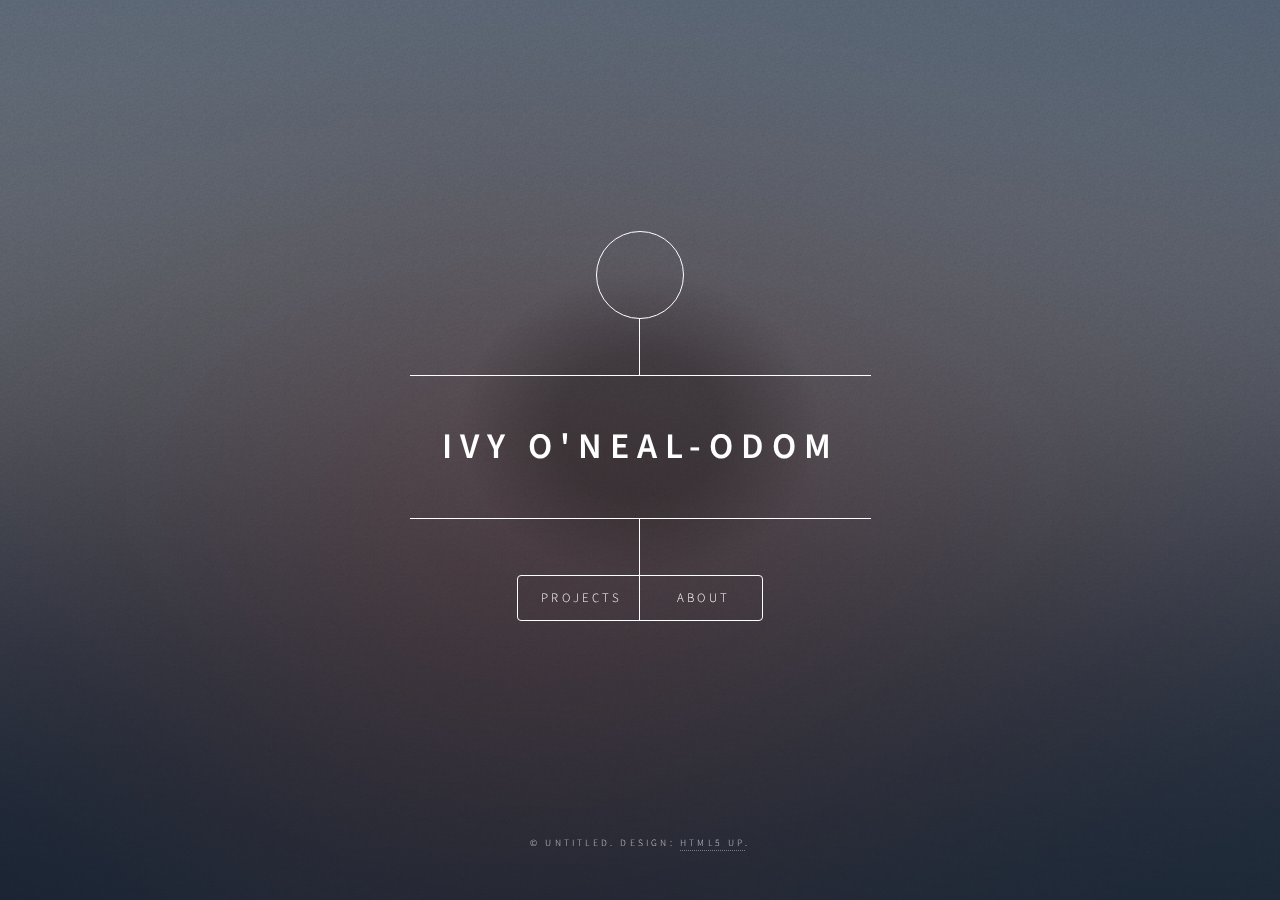
<file: index.html>
<!DOCTYPE HTML>
<!--
	Dimension by HTML5 UP
	html5up.net | @ajlkn
	Free for personal and commercial use under the CCA 3.0 license (html5up.net/license)
-->
<html>
	<head>
		<title>Ivy O'Neal-Odom</title>
		<meta charset="utf-8" />
		<meta name="viewport" content="width=device-width, initial-scale=1, user-scalable=no" />
		<link rel="stylesheet" href="assets/css/main.css" />
		<noscript><link rel="stylesheet" href="assets/css/noscript.css" /></noscript>
	</head>
	<body class="is-preload">
		
		<!-- Wrapper -->
			<div id="wrapper">

				<!-- Header -->
					<header id="header">
						<div class="logo">
							<!--<span class="icon fa-gem"></span>-->
							<span class="icon"></span>
						</div>
						<div class="content">
							<div class="inner">
								<h1>Ivy O'Neal-Odom</h1>
							</div>
						</div>
						<nav>
							<ul>
								<!-- <li><a href="#intro">Intro</a></li> -->
								<li><a href="#projects">Projects</a></li>
								<li><a href="#about">About</a></li>
								<!-- <li><a href="#contact">Contact</a></li> -->
								<!--<li><a href="#elements">Elements</a></li>-->
							</ul>
						</nav>
					</header>

				<!-- Main -->
					<div id="main">

						<!-- Work -->
							<article id="projects">
								<div style="text-align:center;padding:20px;margin-top:10px;margin-bottom:10px;">
									<h1>Professional Projects</h1>
									<p>Finished projects that I'm proud of and which demonstrate my capabilities.</p>
								</div>

								<div style="border: 2px solid white;text-align:center;padding:20px;margin-top:10px;margin-bottom:10px;">
									<h2 class="major">Algorithms Educational Aid</h2>
									<p>An academic independent study made with my classmate Caroline Knote under the supervision of Audrey St. John at Mount Holyoke College for use in the CS-311 Algoritms course.
										<br><br>Best viewed <a href="http://mhc-algorithms.github.io/">here</a></p>
										<br>
										<br>
										<iframe style="width: 100%;height: 500px;" src="http://mhc-algorithms.github.io/" title="Algorithms">The iframe doesn't appear to be working. Please try the link above instead.</iframe>
								</div>

								<div style="border: 2px solid white;text-align:center;padding:20px;margin-top:10px;margin-bottom:10px;">
									<h2 class="major">Compiler Design</h2>
									<p>A fully functioning, self-contained compiler. Takes fictional C-- code and compiles it to MIPS to be interpreted via SPIM. Code generation is unfinished, but ongoing.</p>
										<br>
										<br>
										<a href="./Compiler_IvyOO.zip">Download ZIP</a>
								</div>

								<div style="border: 2px solid white;text-align:center;padding:20px;margin-top:10px;margin-bottom:10px;">
									<h2 class="major">Kardashev Predictions</h2>
									<p>Given an optimistic look at the future of humanity, how long until we fully colonize the Milky Way? This question is explored in this python/jupyter powered simulation.</p>
										<br>
										<br>
										<a href="./final_project_ivy.ipynb">Download File</a>
								</div>


								<div style="border: 2px solid white;text-align:center;padding:20px;margin-top:10px;margin-bottom:10px;">
									<h2 class="major">MHC Shell</h2>
									<p>
										A simple shell with a handful of built in commands, PATH functionality, and basic multithreading.
									</p>
										<br>
										<br>
										<div style="background-color:#444444;padding:5px;border-radius:5px">
										<pre style="text-align:left;overflow:scroll;height:400px;font-size:0.7em;">#include &lt;stdio.h&gt;
#include &lt;string.h&gt;
#include &lt;stdlib.h&gt;
#include &lt;unistd.h&gt;
#include &lt;sys/wait.h&gt;

#define PROMPT_TEXT "mhcsh> "
#define INPUT_LEN 128

char WHITESPACE[4*5] = {" \n \t \r"};
char BUILT_IN_COMMANDS[5][10] = {"exit", "cd", "pwd", "setpath", "printpath"};
int NUM_BUILT_IN_COMMANDS = 5;



char path[INPUT_LEN];			//The string which contains the path variable. I found it easier to store this as a string and tokenize it as needed, rather than store the tokens here
int pathFilled = 0;				//Whether or not the path is set to something

//Exits the shell with an exit code of 0
int my_exit(int argc, char argv[INPUT_LEN][INPUT_LEN]){
	exit(0);
}

//Change Directory to whatever is in argv[1] or getenv("HOME") if argv[1] == NULL
int cd(int argc, char argv[INPUT_LEN][INPUT_LEN]){
	if(argc == 1){
		if(chdir(getenv("HOME")) != 0){
			perror("Error in cd\n");
			return 1;
		}
	}else{
		if(chdir(argv[1]) != 0){
			perror("Error in cd\n");
			return 1;
		}
	}

	return 0;
}

//Prints the working directory
int pwd(int argc, char argv[INPUT_LEN][INPUT_LEN]){
	char wd[512];
	if(getcwd(wd, sizeof(wd)) == NULL){
		perror("Error Getting CWD\n");
		return 1;
	}
	printf("%s\n", wd);

	return 0;
}

//Sets the path variable
int setpath(int argc, char argv[INPUT_LEN][INPUT_LEN]){
	if(argc == 1){
		perror("Please specify a PATH to set\n");
		return 1;
	}

	// if(strcmp(argv[1], "PATH") == 0){		//This just makes our lives easier. If you run "setpath PATH" it will set path to $PATH, which is helpful
	// 	strcpy(path, getenv("PATH"));
	// }else{
	// 	strcpy(path, argv[1]);
	// }

	strcpy(path, argv[1]);

	pathFilled = strlen(path);		//If a non-0 new path was set, make pathFilled true

	return 0;
}

//Prints the path variable
int printpath(int argc, char argv[INPUT_LEN][INPUT_LEN]){
	if(!pathFilled){
		perror("No PATH\n");
		return 1;
	}

	printf("%s\n", path);

	return 0;
}

//Handle non-built-in commands
int nonBuiltIn(int argc, char argv[INPUT_LEN][INPUT_LEN], int foreground){
	if(!pathFilled){
		perror("Please specify a PATH\n");
		return 1;
	}else{
		pid_t pid;

		pid = fork();

		if(pid < 0){	//Error forking
			perror("Cannot Fork\n");
			return 1;
		}else if(pid > 0){			//I am the parent and should wait
			if(foreground){			//I should only wait if we're running in the foreground
				int status;
				waitpid(pid, &status, 0);
			}
		}else{				//I am the child and should execute
			//Get PATH tokens
			char pathTokens[INPUT_LEN][INPUT_LEN];		//The List of Tokens
			int numPathTokens = 0;						//The Number of Tokens

			char *pathToken;
			pathToken = strtok(path, ":");

			int pathTokenIndex = 0;

			while(pathToken != NULL){
				strcpy(pathTokens[pathTokenIndex], pathToken);
				pathTokenIndex++;
				pathToken = strtok(NULL, ":");
			}

			numPathTokens = pathTokenIndex;

			//Check for command in $PATH for the file and fork + exec if it exists
			for(int i = 0; i < numPathTokens; i++){
				char commandPath[INPUT_LEN];
				strcpy(commandPath, pathTokens[i]);
				strcat(commandPath, "/");
				strcat(commandPath, argv[0]);

				if(access(commandPath, X_OK) != -1){
					char *args[argc + 1];
					for(int j = 0; j < argc; j++){
						args[j] = argv[j];
					}

					args[argc - 1 + foreground] = '\0';		//We want to overwrite the '&' if it exists, and we want to terminate the args array with NULL

					execve(commandPath, args, 0);
				}
			}

			//If it doesn't exist in $PATH, cannot be executed, report an error but keep the shell running
			perror("Error Executing\n");
			return 1;
		}
	}

	return 0;
}

int main(int argc, char *argv[]){

	//Exit Gracefully if there are any arguments
	if(argc != 1){
		printf("Please do not specify any arguments.\n");
		return 1;
	}


	//The core loop of the shell
	while(1){
		//Print Prompt
		printf("%s", PROMPT_TEXT);

		//Get Input (max len 128 bytes)
		char input_string[INPUT_LEN];
		fgets(input_string, INPUT_LEN, stdin);

		if(strlen(input_string) != 0){		//Handle blank lines
			//Parse Input into Tokens (handling blank lines and consecutive whitespace without breaking)
			char tokens[INPUT_LEN][INPUT_LEN];		//The List of Tokens
			int numTokens = 0;						//The Number of Tokens

			char *token;
			token = strtok(input_string, WHITESPACE);

			int tokenIndex = 0;

			while(token != NULL){
				strcpy(tokens[tokenIndex], token);
				tokenIndex++;
				token = strtok(NULL, WHITESPACE);
			}

			numTokens = tokenIndex;

			//Flag Foreground/Background with a terminating '&' (foreground is true if it should be run in foreground, false otherwise)
			int foreground = 1;
			if(strcmp(tokens[numTokens - 1], "&") == 0){
				foreground = 0;
			}

			//Check if Input is Built-In Command and Execute it if it is a valid command (if it returns with an error, keep running the shell)
			int commandIndex = -1;			//Initialized to -1. If it's a built in command, it will be changed to the index of that command
			for(int i = 0; i < NUM_BUILT_IN_COMMANDS; i++){
				if(strcmp(BUILT_IN_COMMANDS[i], tokens[0]) == 0){
					commandIndex = i;
				}
			}

			if(commandIndex != -1){
				switch(commandIndex){
					case 0:
						my_exit(numTokens, tokens);
						break;
					case 1:
						cd(numTokens, tokens);
						break;
					case 2:
						pwd(numTokens, tokens);
						break;
					case 3:
						setpath(numTokens, tokens);
						break;
					case 4:
						printpath(numTokens, tokens);
						break;
				}
			}else{
				nonBuiltIn(numTokens, tokens, foreground);
			}

		}
	}

	return 0;
}</pre>
									</div>
									<br>
									<br>
										<a href="./mhcsh.c">Download File</a>
								</div>


								<div style="border: 2px solid white;text-align:center;padding:20px;margin-top:10px;margin-bottom:10px;">
									<h2 class="major">Organization Sorting</h2>
									<p>A script designed to sort people into groups. This is used biannually by the student organization Renegades to sort players into games.
									<div style="background-color:#444444;padding:5px;border-radius:5px">
										<pre style="text-align:left;overflow:scroll;height:400px;font-size:0.7em;">'''
Written by Ivy O'Neal-Odom (Class of or 2020) during Fall 2019

This program sorts Renegades players into their games.


It prioritizes seniority first, then speediness of the responses among classmates


Player responses are stored in a downloaded .csv file (reading the .csv file may need to be changed based on the OS of the user)

	Each row of the csv is 1 player response per row

		Column F (index 5, since arrays start at 0) is the Class Year (2020, 2021, etc.)
		Column C (index 2, since arrays start at 0) is the First Name of the player
		In getMaxAndMinPlayers() the user is asked for the index of the first and last column of games
		The columns between these values (inclusive, counting up from 0), are preferences.
			The preference options are enumerated in POSSIBLE_PREFERENCES (they must be 1 character long and integers)
			Any responses in these cells besides a POSSIBLE_PREFERENCES value will be ignored
			If the player inputs multiple preferences of the same value (ie. 1 '1' and the rest are '5's),
				Then the leftmost one is encountered first and given preference
'''

import pandas as pd
import math

#Debugging Values
SENIOR_YEAR = 2020
JUNIOR_YEAR = 2021
SOPHMORE_YEAR = 2022
FRESHMAN_YEAR = 2023

POSSIBLE_PREFERENCES = [1, 2, 3, 4, 5] #Be sure to order these in decreasing order of desireability from left to right

file_location = "Spring 2020 Game Distribution.csv"	#Be sure to change this as appropriate
csv = pd.read_csv(file_location)
csv = pd.DataFrame(csv)

FIRST_COL = 6
LAST_COL = 13

#Each class will contain the players from those classes
#We will iterate over the classes in this order, so seniority preference is given
seniors = []
juniors = []
sophmores = []
freshmen = []
other_year_students = []

classes = [seniors, juniors, other_year_students, sophmores, freshmen]
student_preference_lists = []

game_names = []
max_players = []
min_players = []
game_player_lists = []
game_player_name_lists = []

#Initialize the class arrays
def setupClasses():
	for year_index in range(len(csv.index)):
		class_year = csv.iloc[year_index, 5]
		if (str(class_year) == str(SENIOR_YEAR)):
			seniors.append(year_index)
		elif(str(class_year) == str(JUNIOR_YEAR)):
			juniors.append(year_index)
		elif(str(class_year) == str(SOPHMORE_YEAR)):
			sophmores.append(year_index)
		elif(str(class_year) == str(FRESHMAN_YEAR)):
			freshmen.append(year_index)
		else:
			other_year_students.append(year_index)

#Get the acceptable range of player numbers for each game
def getMaxAndMinPlayers():
	games_len = LAST_COL - FIRST_COL

	#For each game, construct the mins and maxes
	for game_index in range(FIRST_COL, LAST_COL):
		game_name = csv.columns.values[game_index]
		game_names.append(game_name)

		#Actual Use Values
		temp_max_players = input("What is the maximum player count for " + str(game_name))
		temp_min_players = input("What is the minimum player count for " + str(game_name))

		#Debugging
		#temp_max_players = 5
		#temp_min_players = 3

		game_player_lists.append([])
		game_player_name_lists.append([])

		max_players.append(int(temp_max_players))
		min_players.append(int(temp_min_players))


#Given a class year (and index of the student in that year), return a list of their preferences in descending order of preferability
def getChoices(class_year, student_index):
	preference_list = []
	for preference in POSSIBLE_PREFERENCES:
		for game_index in range(FIRST_COL, LAST_COL):
			if (len(str(csv.iloc[student_index, game_index])) == 1):
				if(int(csv.iloc[student_index, game_index]) == preference):
					preference_list.append(game_index)

	student_preference_lists.append([student_index, preference_list])

	return preference_list


#Print a given class year's students
def printClass(classArray):
	classPeople = ""

	for student_index in classArray:
		classPeople += str(csv.iloc[student_index, 2])
		classPeople += " "
		classPeople += str(csv.iloc[student_index, 3])
		classPeople += ", "

	classPeople = classPeople[:-2]

	print (classPeople)


#Iterate over each student, printing their preferences
def printPreferences():
	for preference in student_preference_lists:
		print (csv.iloc[preference[0], 2] + " has the following preference list: ")
		for game in range(len(preference[1])):
			print (csv.columns.values[preference[1][game]] + " -> ")
		print("")
		print("")
		print("")


#Setup the classes so we can iterate by seniority
setupClasses()

#Get max and min players for each game
getMaxAndMinPlayers()

#Iterate over seniors, then juniors, etc.
for class_year in classes:

	#Iterate over each student in this class, in order of who responded first
	for student_index in class_year:
		
		#For each student in a class, give them their highest rated class if it isn't full
		choices = getChoices(class_year, student_index)
		not_in_game = True
		for game_index in choices:
			if(not_in_game):
				name_of_game = csv.columns.values[game_index]
				index_of_game_in_array = game_names.index(name_of_game)
				if(len(game_player_lists[index_of_game_in_array]) < max_players[index_of_game_in_array]):	#There's still room in the game
					not_in_game = False
					game_player_lists[index_of_game_in_array].append(student_index)
					game_player_name_lists[index_of_game_in_array].append(str(csv.iloc[student_index, 2]) + " " + str(csv.iloc[student_index, 3]))

#Print out the members of each game
for index_of_game_in_array in range(len(game_player_lists)):
	print (game_names[index_of_game_in_array] + ": ")
	for player in game_player_name_lists[index_of_game_in_array]:
		print ("	" + player)
	print("")
	print("")
	print("")

#Print out any lonely players, underfilled games, and unfilled games
underfilled_games = []
for index_of_game_in_array in range(len(game_player_lists)):
	if len(game_player_lists[index_of_game_in_array]) < min_players[index_of_game_in_array]:
		underfilled_games.append(game_names[index_of_game_in_array])

unfilled_games = []
for index_of_game_in_array in range(len(game_player_lists)):
	if len(game_player_lists[index_of_game_in_array]) < max_players[index_of_game_in_array]:
		unfilled_games.append(game_names[index_of_game_in_array])

lonely_players = []
for class_year in classes:
	for student_index in class_year:	#For every student
		lonely = True		#Assume loneliness
		for game in game_player_lists:
			for player_index in game:	#For every player in every game
				if player_index == student_index:
					lonely = False
		if lonely:
			lonely_players.append(str(csv.iloc[student_index, 2]) + " " + str(csv.iloc[student_index,3]))

print ("Underfilled Games (don't meet their minimum requirement): " + str(underfilled_games))
print ("Unfilled Games (aren't completely full, and can easily take any lonely players): " + str(unfilled_games))
print ("Lonely Players (players who aren't in a game): " + str(lonely_players))</pre>
									</div>
								</div>

								<div style="border: 2px solid white;text-align:center;padding:20px;margin-top:10px;margin-bottom:10px;">
									<h2 class="major">Fourier Transforms</h2>
									<p>Some experimentation with Fourier transforms. Generates a waveform from pure tones and breaks it back down into its tones via a Fourier transform.
									<div style="background-color:#444444;padding:5px;border-radius:5px">
										<pre style="text-align:left;overflow:scroll;height:400px;font-size:0.7em;">
											'''
Written by Ivy O'Neal-Odom in November 2019 with help from Pythonic for the Fourier transform

This is a personal project experimenting with Fourier transforms. This program does two things:
	1) Given two pure tones, generate a resonant overtone, and then break it down again into pure tones via a Fourier transform
	2) Given an audio file, read in the waveform, and then break it down into pure tones via a Fourier transform (WIP)

Currently (as of November 14, 2019), the first goal has been achieved, but the second one is still a challenge.
Part of the issue is that the Fourier transform function requires the data to be stored in a very specfic manner, and 
python's various proprietary data structures are not playing nice with each other. 
'''
import numpy as np
import matplotlib.pyplot as plotter
import pprint
from scipy.io import wavfile as wav

pp = pprint.PrettyPrinter()		#Used to print arrays in a cleaner format

audioFile = ""		#Set to empty if you want to construct the soundwave, set to a file url if you want to read the .wav file.

#---------------------------------------------------Get soundwave from .wav file--------------------------------------------------------------
if len(audioFile) > 0:
	print("Generating Soundwave from File")
	samplingFrequency, sineSum_ = wav.read(audioFile)
	beginTime = 0
	samplingInterval = 1/samplingFrequency
	endTime = 100

	sineSum = []
	for i in range(0, len(sineSum_)):
		sineSum.append(int(str(sineSum_[i])[1:-1].split()[0]))		#This complicated array manipulation is to isolate a single audio channel. If the file has mono audio instead of stereo, you don't need most of this line

	timePoints = np.arange(beginTime, endTime, samplingInterval)
#---------------------------------------------------Generate a complex soundwave (eventually will be read from microphone)--------------------
else:
	print("Generating Soundwave from Tones")
	#Generate the pure sine waves
	samplingFrequency = 100.0
	samplingInterval = 1.0/samplingFrequency

	beginTime = 0
	endTime = 10

	frequency_1 = 4
	frequency_2 = 7

	timePoints = np.arange(beginTime, endTime, samplingInterval)

	sine1 = np.sin(2*np.pi*frequency_1*timePoints)
	sine2 = np.sin(2*np.pi*frequency_2*timePoints)

	#Make a complex soundwave out of the above pure tones
	sineSum = sine1 + sine2
#----------------------------------------------------Given an array of points representing a complex soundwave, separate out the pure tones
def graphPureTone(axisIndex, times, sine, frequency):
	axis[axisIndex].set_title("Pure Tone at " + str(frequency) + " Hz")
	axis[axisIndex].plot(times, sine)
	axis[axisIndex].set_xlabel("Time")
	axis[axisIndex].set_ylabel("Amplitude")
	axis[axisIndex].set_xlim([0, 1])

def graphComplex(axisIndex, times, sine):
	axis[axisIndex].set_title("Complex Soundwave")
	axis[axisIndex].plot(times, sine)
	axis[axisIndex].set_xlabel("Time")
	axis[axisIndex].set_ylabel("Amplitude")

def graphFourier(axisIndex, frequencyList, fourier):
	axis[axisIndex].set_title("Fourier Transform")
	axis[axisIndex].plot(frequencyList, fourier)
	axis[axisIndex].set_xlabel("Frequency")
	axis[axisIndex].set_ylabel("Amplitude")

print("Performing Fourier Transform")
#Perform the Fourier Transform
fourierTransform = np.fft.fft(sineSum)/len(sineSum)		#Perform the Fourier Transform
fourierTransform = fourierTransform[range(int(len(sineSum)/2))] # Exclude sampling frequency

#We need to know all the frequencies to have an x axis
timePointCount = len(sineSum)
fourierTimePoints = np.arange(int(timePointCount/2))
timePeriod = timePointCount/samplingFrequency
frequencies = fourierTimePoints/timePeriod


#------------------------------------------Given the Fourier Transform, identify the pure tones--------------------------------------------------
pureFrequencies = []

for strength in fourierTransform:
	if abs(np.imag(strength)) > 0.1:
		pureFrequencies.append(np.where(fourierTransform == strength)[0][0]/10)

pp.pprint(pureFrequencies)	#For testing purposes only
#------------------------------------------Given an array of frequencies of the pure tones, construct arrays for each tone-----------------------
pureTones = []

for frequency in pureFrequencies:
	pureTones.append(np.sin(2*np.pi*frequency*timePoints))
#-----------------------------------------------------Done with all math, display the graphs-----------------------------------------------------

#Plotting Housekeeping
numGraphs = 1 + 1 + len(pureTones)	#Complex Soundwave + Fourier Transform + Pure Tones

plot_x = 15
plot_y = 15
figure, axis = plotter.subplots(numGraphs, 1, figsize=(plot_x, plot_y))
plotter.subplots_adjust(hspace=2)

#Graph the complex soundwave that we are starting with, either the one read from the file or the one created from tones
if len(audioFile) > 0:
	graphComplex(0, timePoints[beginTime:lengthGathered], sineSum[beginTime:lengthGathered])
else:
	graphComplex(0, timePoints, sineSum)

#Graph the Fourier Transform of the complex soundwave
graphFourier(1, frequencies, abs(fourierTransform))

#Graph the Pure Tones
for toneIndex in range(len(pureTones)):
	graphPureTone(1 + 1 + toneIndex, timePoints, pureTones[toneIndex], pureFrequencies[toneIndex])

#Actually plot the graphs
plotter.show()
										</pre>
									</div>
								</div>




								<div style="text-align:center;padding:20px;margin-top:10px;margin-bottom:10px;">
									<h1>Personal Projects</h1>
									<p>Fun personal work I've done in my free time. For more professional work, see above.</p>
								</div>
								<div style="border: 2px solid white;text-align:center;padding:20px;margin-top:10px;margin-bottom:10px;">
									<h2 class="major">Halloween Countdown Timer</h2>
									<p>Just a simple countdown timer until next Halloween. Accuracy not guaranteed.</p>
									<div id="halloweenWrapper" style="font-size:90%;text-align:center">
										<p id="halloweenCountdown"></p>
									</div>
								</div>

								<div style="border: 2px solid white;text-align:center;padding:20px;margin-top:10px;margin-bottom:10px;">
									<h2 class="major" style="word-wrap: break-word;">Burning Wheel Probability</h2>
									<p>Probability Calculator for a d6 Dice Pool</p>
									<div id="burningWheelWrapper" style="font-size:90%;text-align:center;">
										Number of Dice to Roll: <input type="text" id="diceNum" value="2"><br>
										Dice Succeed on 6 Through: <input type="text" id="minSucceed" value="4"><br>
										Number of Successes<input type="text" id="ob" value="1"><br>
										Likelihood of That Many Successes Given Those Dice: <p id="probability"></p>
									</div>
								</div>
							</article>

						<!-- About -->
							<article id="about">
								<h2 class="major">About</h2>
								<!-- <span class="image main"><img src="images/pic03.jpg" alt="" /></span> -->
								<h3><a href="./IvyONeal-OdomResume.pdf">Resume</a></h3>
								<p style="margin-left:20px">
<b>Ivy O’Neal-Odom</b><br>
South Hadley, Massachusetts 01075<br>
ivyoo@protonmail.com<br>
<a href="https://www.linkedin.com/in/ivy-oneal-odom">LinkedIn</a><br>
<br>
<b>EDUCATION</b><br>
    <b>Mount Holyoke College</b>, South Hadley, MA<br>
Bachelors in Computer Science, May 2020&emsp;&emsp;GPA: 3.58<br>
    Courses Include: &ensp;Data Structures&emsp;&emsp;&emsp;&emsp;&emsp;&emsp;&ensp;Algorithms<br>
                &ensp;&emsp;&emsp;&emsp;&emsp;&emsp;&emsp;&emsp;Theory of Computation&emsp;&emsp;&emsp; Modeling and Simulation<br>
                &ensp;&emsp;&emsp;&emsp;&emsp;&emsp;&emsp;&emsp;Discrete Mathematics&emsp;&emsp;&emsp;&emsp;Physical Computing and Robotics<br>
<br>
<b>RELEVANT EXPERIENCE</b><br>
<b>Research Assistant</b><br>
&emsp;&emsp;&emsp;&emsp;December 2019 - Present<br><br>
<b>Website Manager</b><br>
&emsp;&emsp;&emsp;&emsp;2018 - May 2020<br><br>
<b>Compassionate Young Leaders Certificate from the Dalai Lama Center for Ethics and Transformative Values at MIT</b><br>
&emsp;&emsp;&emsp;&emsp;2016-2017<br>
<br>
<b>Paid Intern</b>, Enterra Solutions PA<br>
&emsp;&emsp;&emsp;&emsp;Summer of 2016<br>
<br>
<b>Paid Intern</b>, Enterra Solutions PA<br>
&emsp;&emsp;&emsp;&emsp;Summer of 2015<br>
<br>
<b>Website Manager</b>, Renegades (Student Organization at Mount Holyoke College)<br>
&emsp;&emsp;&emsp;&emsp;Spring 2019-present<br>
<br>
<b>Sustainable Architecture and Ecology Intern</b>, Sirius Community MA<br>
&emsp;&emsp;&emsp;&emsp;Summer of 2019<br>
<br>
<b>AV Tech for TEDx George School Conference</b>, George School PA<br>
&emsp;&emsp;&emsp;&emsp;December 3, 2016<br>
<br>
<b>ADDITIONAL EXPERIENCE</b><br>
<b>Member of the Children’s Hospital of Philadelphia Gender Clinic Advisory Board</b><br>
&emsp;&emsp;&emsp;&emsp;2016 - 2017<br>
<b>SKILLS</b><br>
<b>Languages:</b> Latin - Intermediate, ASL (American Sign Language) - Beginner, French - Beginner, Russian - Beginner<br>
<br>
<b>Programming Languages:</b> Java/C#, HTML/CSS and JavaScript/JQuery, Python, MySQL, Arduino C, Shell Scripting, C++<br>
<br>
<b>Computer Skills:</b>	Ubuntu Linux, Physical Computing, Unity, Amazon Web Service, NGINX, LibreOffice, Microsoft Office, Google Docs/Sheets/Slides,<br>
<br>
<b>CERTIFICATIONS</b><br>
SCUBA Diving: PADI Advanced Open Water<br>
Emergency First Responder and First Aid (via PADI)<br>
								</p>
							</article>

						<!-- Contact -->
							<article id="contact">
								<h2 class="major">Contact</h2>
								<form method="post" action="#">
									<div class="fields">
										<div class="field half">
											<label for="name">Name</label>
											<input type="text" name="name" id="name" />
										</div>
										<div class="field half">
											<label for="email">Email</label>
											<input type="text" name="email" id="email" />
										</div>
										<div class="field">
											<label for="message">Message</label>
											<textarea name="message" id="message" rows="4"></textarea>
										</div>
									</div>
									<ul class="actions">
										<li><input type="submit" value="Send Message" class="primary" /></li>
										<li><input type="reset" value="Reset" /></li>
									</ul>
								</form>
								<ul class="icons">
									<li><a href="#" class="icon brands fa-github"><span class="label">GitHub</span></a></li>
								</ul>
							</article>

						<!-- Elements -->
							<article id="elements">
								<h2 class="major">Elements</h2>

								<section>
									<h3 class="major">Text</h3>
									<p>This is <b>bold</b> and this is <strong>strong</strong>. This is <i>italic</i> and this is <em>emphasized</em>.
									This is <sup>superscript</sup> text and this is <sub>subscript</sub> text.
									This is <u>underlined</u> and this is code: <code>for (;;) { ... }</code>. Finally, <a href="#">this is a link</a>.</p>
									<hr />
									<h2>Heading Level 2</h2>
									<h3>Heading Level 3</h3>
									<h4>Heading Level 4</h4>
									<h5>Heading Level 5</h5>
									<h6>Heading Level 6</h6>
									<hr />
									<h4>Blockquote</h4>
									<blockquote>Fringilla nisl. Donec accumsan interdum nisi, quis tincidunt felis sagittis eget tempus euismod. Vestibulum ante ipsum primis in faucibus vestibulum. Blandit adipiscing eu felis iaculis volutpat ac adipiscing accumsan faucibus. Vestibulum ante ipsum primis in faucibus lorem ipsum dolor sit amet nullam adipiscing eu felis.</blockquote>
									<h4>Preformatted</h4>
									<pre><code>i = 0;

while (!deck.isInOrder()) {
    print 'Iteration ' + i;
    deck.shuffle();
    i++;
}

print 'It took ' + i + ' iterations to sort the deck.';</code></pre>
								</section>

								<section>
									<h3 class="major">Lists</h3>

									<h4>Unordered</h4>
									<ul>
										<li>Dolor pulvinar etiam.</li>
										<li>Sagittis adipiscing.</li>
										<li>Felis enim feugiat.</li>
									</ul>

									<h4>Alternate</h4>
									<ul class="alt">
										<li>Dolor pulvinar etiam.</li>
										<li>Sagittis adipiscing.</li>
										<li>Felis enim feugiat.</li>
									</ul>

									<h4>Ordered</h4>
									<ol>
										<li>Dolor pulvinar etiam.</li>
										<li>Etiam vel felis viverra.</li>
										<li>Felis enim feugiat.</li>
										<li>Dolor pulvinar etiam.</li>
										<li>Etiam vel felis lorem.</li>
										<li>Felis enim et feugiat.</li>
									</ol>
									<h4>Icons</h4>
									<ul class="icons">
										<li><a href="#" class="icon brands fa-github"><span class="label">Github</span></a></li>
									</ul>

									<h4>Actions</h4>
									<ul class="actions">
										<li><a href="#" class="button primary">Default</a></li>
										<li><a href="#" class="button">Default</a></li>
									</ul>
									<ul class="actions stacked">
										<li><a href="#" class="button primary">Default</a></li>
										<li><a href="#" class="button">Default</a></li>
									</ul>
								</section>

								<section>
									<h3 class="major">Table</h3>
									<h4>Default</h4>
									<div class="table-wrapper">
										<table>
											<thead>
												<tr>
													<th>Name</th>
													<th>Description</th>
													<th>Price</th>
												</tr>
											</thead>
											<tbody>
												<tr>
													<td>Item One</td>
													<td>Ante turpis integer aliquet porttitor.</td>
													<td>29.99</td>
												</tr>
												<tr>
													<td>Item Two</td>
													<td>Vis ac commodo adipiscing arcu aliquet.</td>
													<td>19.99</td>
												</tr>
												<tr>
													<td>Item Three</td>
													<td> Morbi faucibus arcu accumsan lorem.</td>
													<td>29.99</td>
												</tr>
												<tr>
													<td>Item Four</td>
													<td>Vitae integer tempus condimentum.</td>
													<td>19.99</td>
												</tr>
												<tr>
													<td>Item Five</td>
													<td>Ante turpis integer aliquet porttitor.</td>
													<td>29.99</td>
												</tr>
											</tbody>
											<tfoot>
												<tr>
													<td colspan="2"></td>
													<td>100.00</td>
												</tr>
											</tfoot>
										</table>
									</div>

									<h4>Alternate</h4>
									<div class="table-wrapper">
										<table class="alt">
											<thead>
												<tr>
													<th>Name</th>
													<th>Description</th>
													<th>Price</th>
												</tr>
											</thead>
											<tbody>
												<tr>
													<td>Item One</td>
													<td>Ante turpis integer aliquet porttitor.</td>
													<td>29.99</td>
												</tr>
												<tr>
													<td>Item Two</td>
													<td>Vis ac commodo adipiscing arcu aliquet.</td>
													<td>19.99</td>
												</tr>
												<tr>
													<td>Item Three</td>
													<td> Morbi faucibus arcu accumsan lorem.</td>
													<td>29.99</td>
												</tr>
												<tr>
													<td>Item Four</td>
													<td>Vitae integer tempus condimentum.</td>
													<td>19.99</td>
												</tr>
												<tr>
													<td>Item Five</td>
													<td>Ante turpis integer aliquet porttitor.</td>
													<td>29.99</td>
												</tr>
											</tbody>
											<tfoot>
												<tr>
													<td colspan="2"></td>
													<td>100.00</td>
												</tr>
											</tfoot>
										</table>
									</div>
								</section>

								<section>
									<h3 class="major">Buttons</h3>
									<ul class="actions">
										<li><a href="#" class="button primary">Primary</a></li>
										<li><a href="#" class="button">Default</a></li>
									</ul>
									<ul class="actions">
										<li><a href="#" class="button">Default</a></li>
										<li><a href="#" class="button small">Small</a></li>
									</ul>
									<ul class="actions">
										<li><a href="#" class="button primary icon solid fa-download">Icon</a></li>
										<li><a href="#" class="button icon solid fa-download">Icon</a></li>
									</ul>
									<ul class="actions">
										<li><span class="button primary disabled">Disabled</span></li>
										<li><span class="button disabled">Disabled</span></li>
									</ul>
								</section>

								<section>
									<h3 class="major">Form</h3>
									<form method="post" action="#">
										<div class="fields">
											<div class="field half">
												<label for="demo-name">Name</label>
												<input type="text" name="demo-name" id="demo-name" value="" placeholder="Jane Doe" />
											</div>
											<div class="field half">
												<label for="demo-email">Email</label>
												<input type="email" name="demo-email" id="demo-email" value="" placeholder="jane@untitled.tld" />
											</div>
											<div class="field">
												<label for="demo-category">Category</label>
												<select name="demo-category" id="demo-category">
													<option value="">-</option>
													<option value="1">Manufacturing</option>
													<option value="1">Shipping</option>
													<option value="1">Administration</option>
													<option value="1">Human Resources</option>
												</select>
											</div>
											<div class="field half">
												<input type="radio" id="demo-priority-low" name="demo-priority" checked>
												<label for="demo-priority-low">Low</label>
											</div>
											<div class="field half">
												<input type="radio" id="demo-priority-high" name="demo-priority">
												<label for="demo-priority-high">High</label>
											</div>
											<div class="field half">
												<input type="checkbox" id="demo-copy" name="demo-copy">
												<label for="demo-copy">Email me a copy</label>
											</div>
											<div class="field half">
												<input type="checkbox" id="demo-human" name="demo-human" checked>
												<label for="demo-human">Not a robot</label>
											</div>
											<div class="field">
												<label for="demo-message">Message</label>
												<textarea name="demo-message" id="demo-message" placeholder="Enter your message" rows="6"></textarea>
											</div>
										</div>
										<ul class="actions">
											<li><input type="submit" value="Send Message" class="primary" /></li>
											<li><input type="reset" value="Reset" /></li>
										</ul>
									</form>
								</section>

							</article>

					</div>

				<!-- Footer -->
					<footer id="footer">
						<p class="copyright">&copy; Untitled. Design: <a href="https://html5up.net">HTML5 UP</a>.</p>
					</footer>

			</div>

		<!-- BG -->
			<div id="bg"></div>

		<!-- Scripts -->
			<script src="assets/js/jquery.min.js"></script>
			<script src="assets/js/browser.min.js"></script>
			<script src="assets/js/breakpoints.min.js"></script>
			<script src="assets/js/util.js"></script>
			<script src="assets/js/main.js"></script>
	</div>

	</body>
</html>
</file>
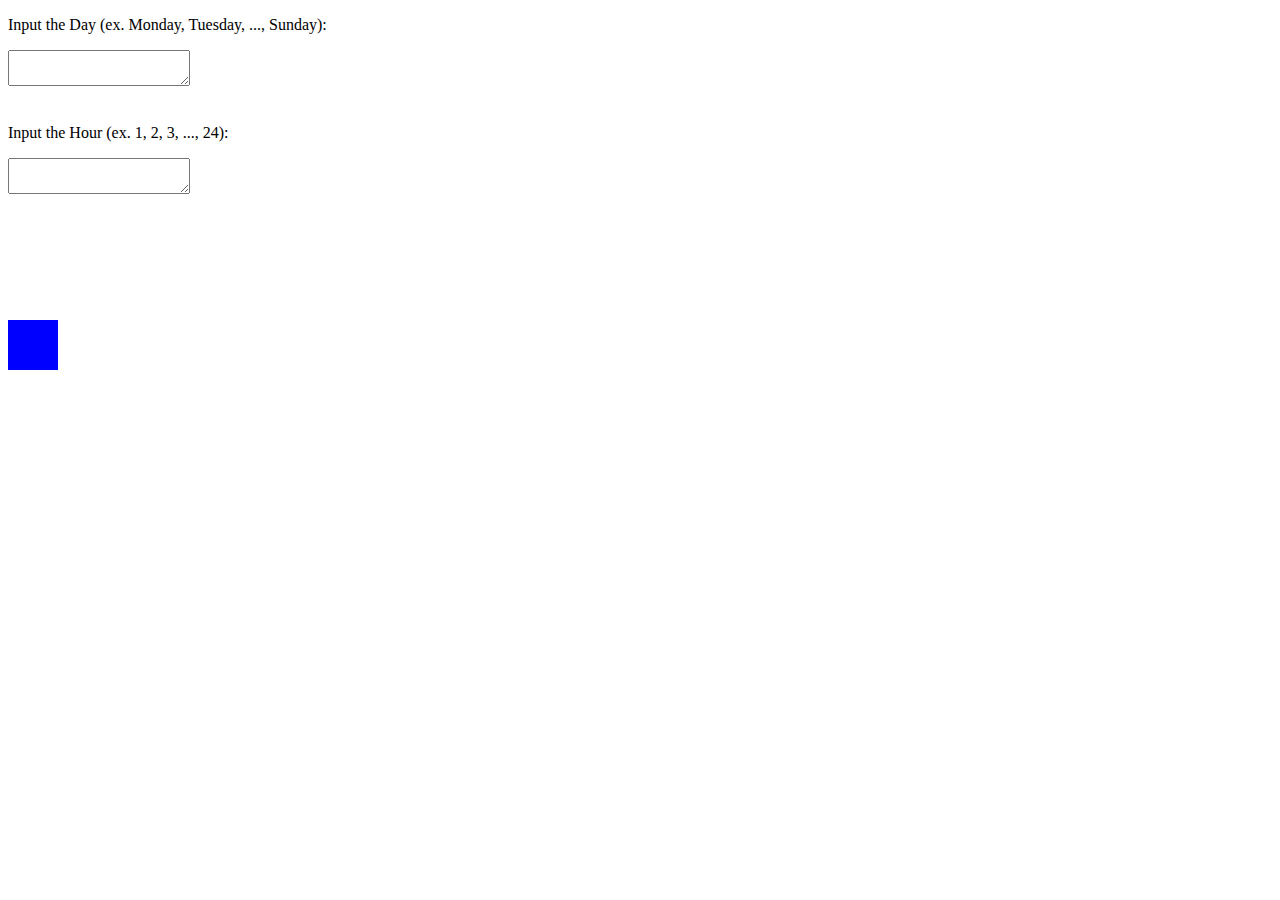
<file: lab experiment scheduler/index.html>
<!DOCTYPE html>
<html>
	<head>
		<script type="text/javascript" src="https://ajax.googleapis.com/ajax/libs/jquery/3.3.1/jquery.min.js"></script>
		<script type="text/javascript" src="script.js"></script>
	</head>
	<body>
		<p>Input the Day (ex. Monday, Tuesday, ..., Sunday):</p>
		<textarea id="dayInput"></textarea>
		<br>
		<br>

		<p>Input the Hour (ex. 1, 2, 3, ..., 24):</p>
		<textarea id="hourInput"></textarea>
		<br>
		<br>
		
		<p id="firstResult"></p>
		<br>
		<br>
		<p id="second result"></p>

		<br>
		<br>
		<div id="calculateButton" style="height:50px;width:50px;background-color:blue"></div>
	</body>
</html>
</file>
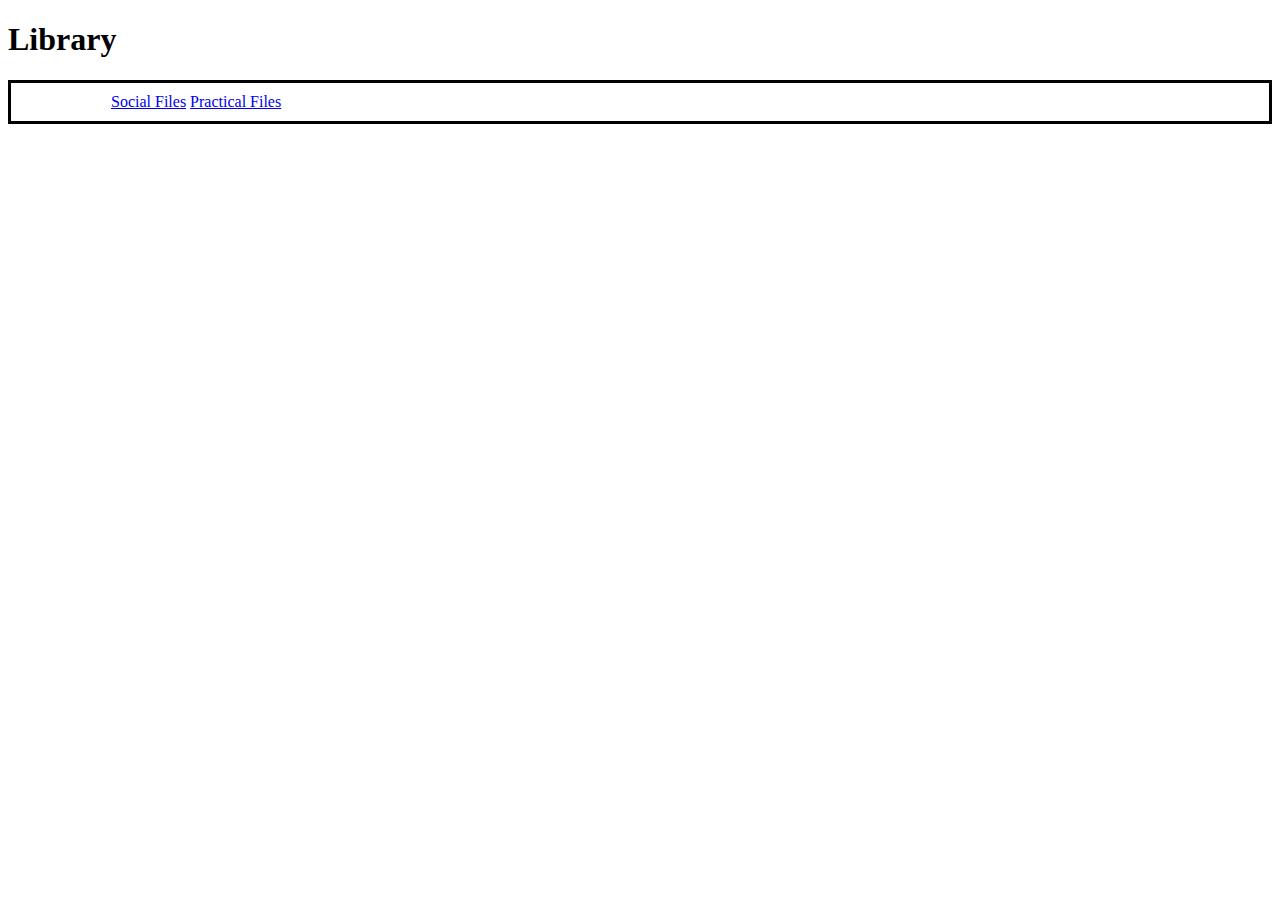
<file: library/index.html>
<!DOCTYPE html>
<html>
	<body>
		<h1>Library</h1>
		<div style="padding: 10px; padding-left: 100px; border-style: solid">
			<a href="./social">Social Files</a>
			<a href="./practical">Practical Files</a>
		</div>
	</body>
</html>
</file>
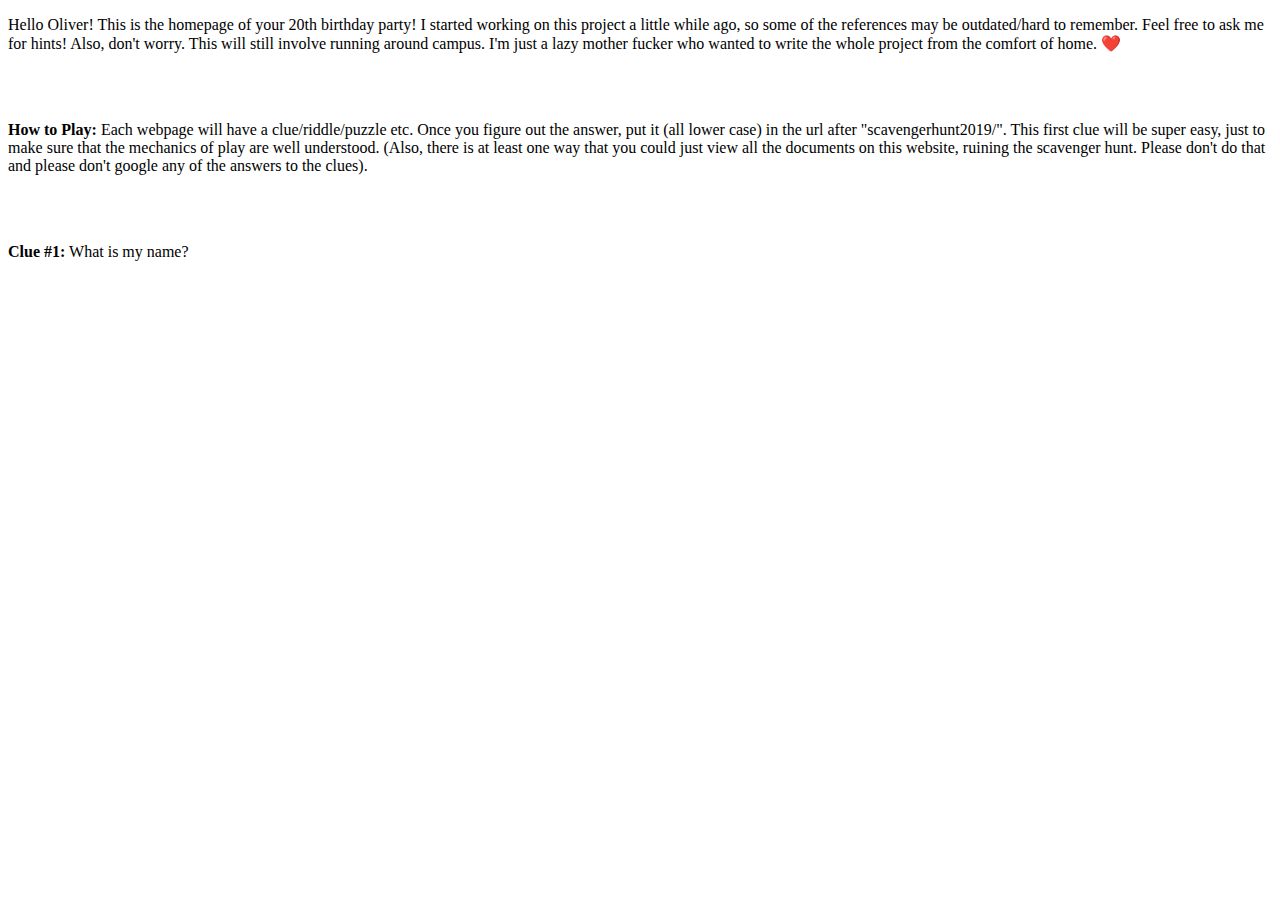
<file: scavengerhunt2019/index.html>
<!DOCTYPE html>
<html>
	<body>
		<p>Hello Oliver! This is the homepage of your 20th birthday party! I started working on this project a little while ago, so some of the references may be outdated/hard to remember. Feel free to ask me for hints! Also, don't worry. This will still involve running around campus. I'm just a lazy mother fucker who wanted to write the whole project from the comfort of home. ❤️</p>
		<br>
		<br>
		<p><b>How to Play:</b> Each webpage will have a clue/riddle/puzzle etc. Once you figure out the answer, put it (all lower case) in the url after "scavengerhunt2019/". This first clue will be super easy, just to make sure that the mechanics of play are well understood. (Also, there is at least one way that you could just view all the documents on this website, ruining the scavenger hunt. Please don't do that and please don't google any of the answers to the clues).</p>
		<br>
		<br>
		<p><b>Clue #1:</b> What is my name?</p> 
	</body>
</html>
</file>
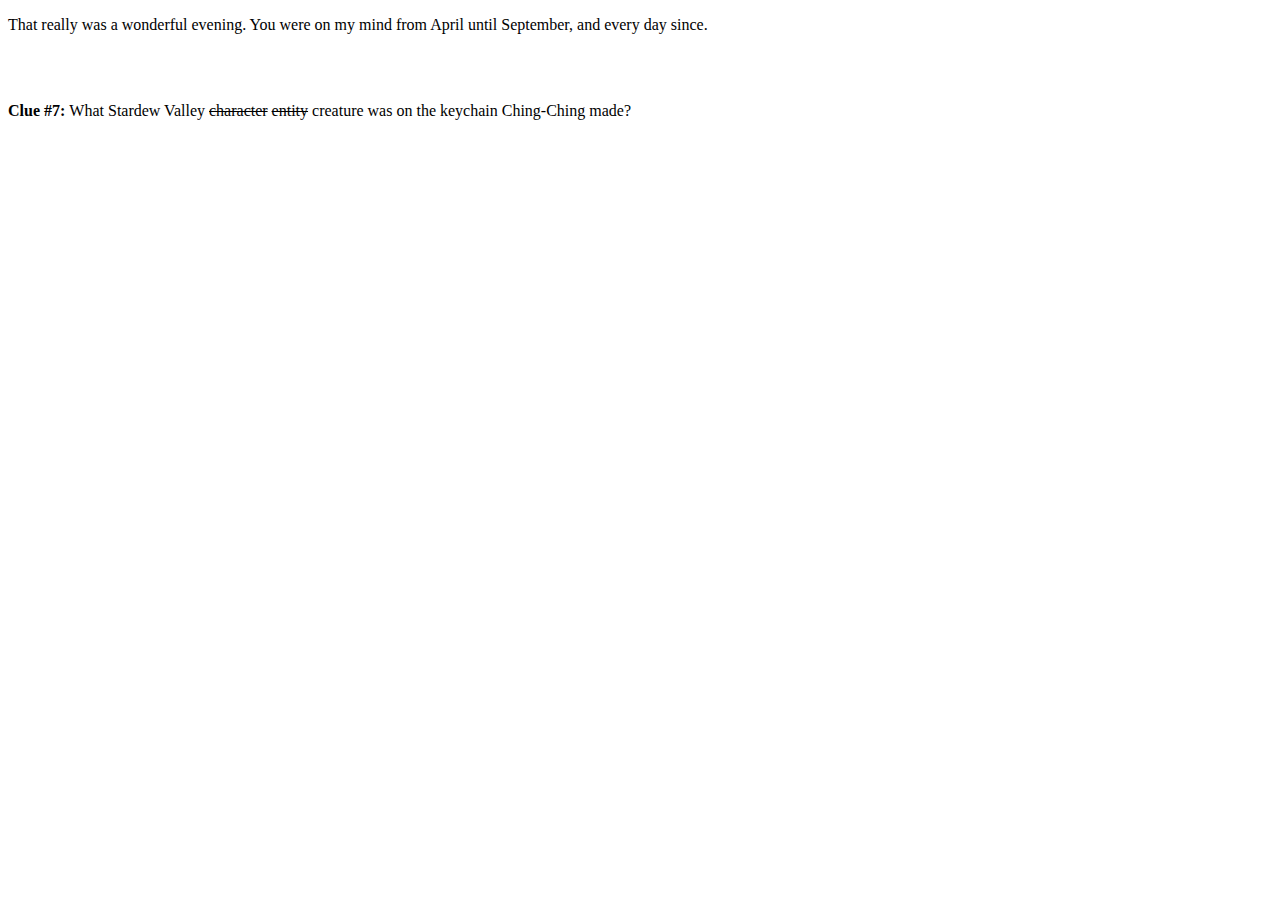
<file: scavengerhunt2019/1999/index.html>
<!DOCTYPE html>
<html>
	<body>
		<p>That really was a wonderful evening. You were on my mind from April until September, and every day since.</p>
		<br>
		<br>
		<p><b>Clue #7: </b>What Stardew Valley <s>character</s> <s>entity</s> creature was on the keychain Ching-Ching made?</p>
	</body>
</html>
</file>
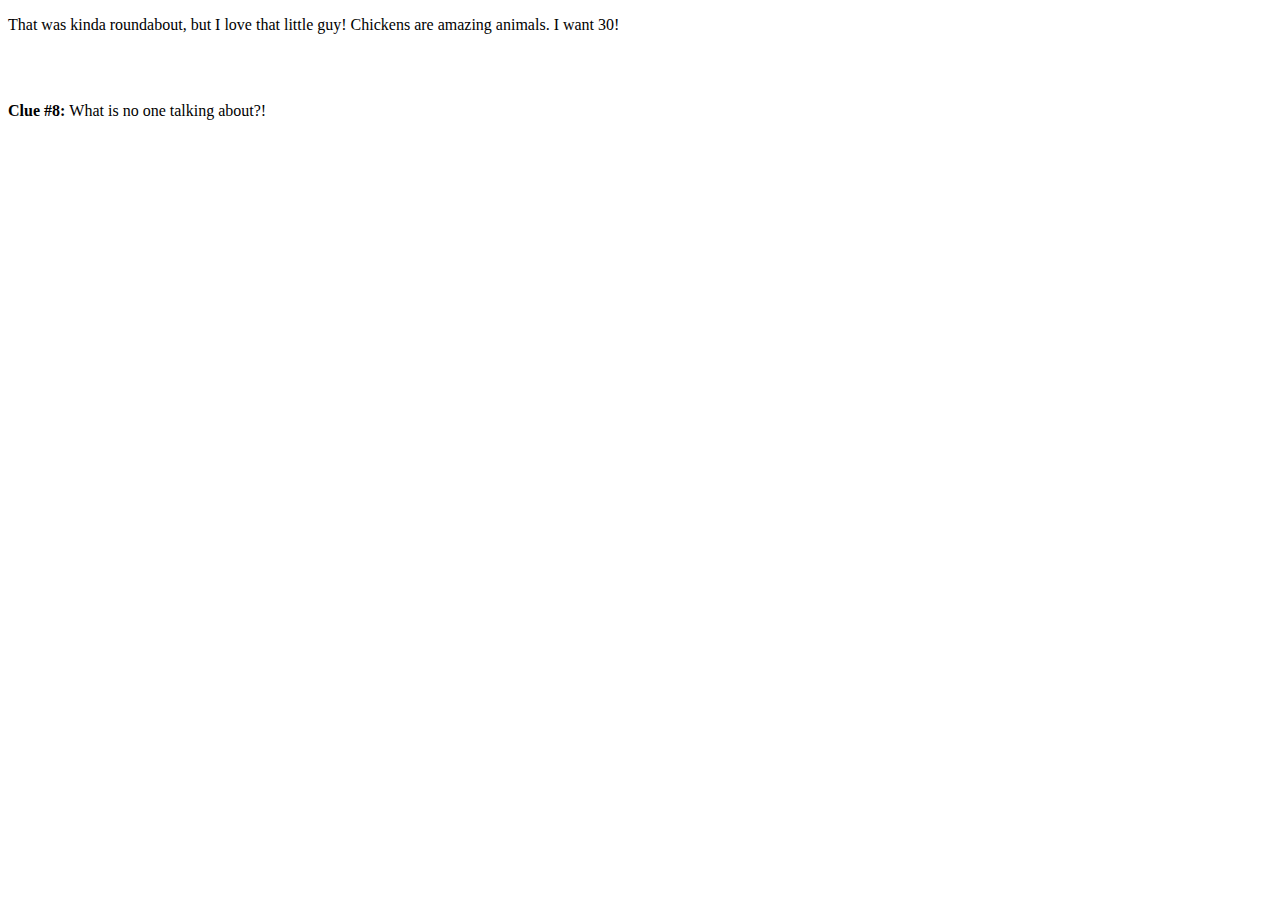
<file: scavengerhunt2019/chicken/index.html>
<!DOCTYPE html>
<html>
	<body>
		<p>That was kinda roundabout, but I love that little guy! Chickens are amazing animals. I want 30!</p>
		<br>
		<br>
		<p><b>Clue #8: </b>What is no one talking about?!</p>
	</body>
</html>
</file>
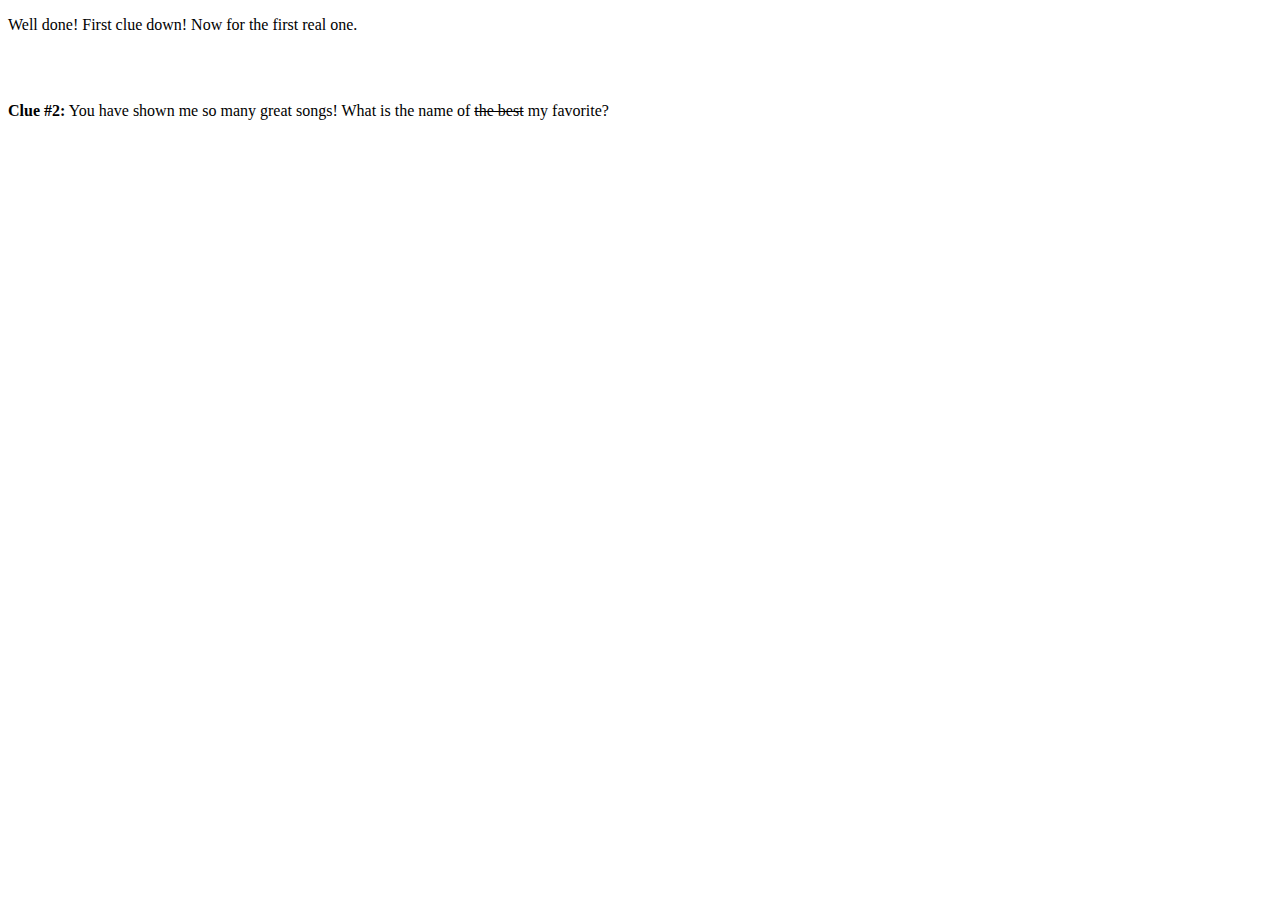
<file: scavengerhunt2019/ivy/index.html>
<!DOCTYPE html>
<html>
	<body>
		<p>Well done! First clue down! Now for the first real one.</p>
		<br>
		<br>
		<p><b>Clue #2:</b> You have shown me so many great songs! What is the name of <s>the best</s> my favorite?</p>
	</body>
</html>
</file>
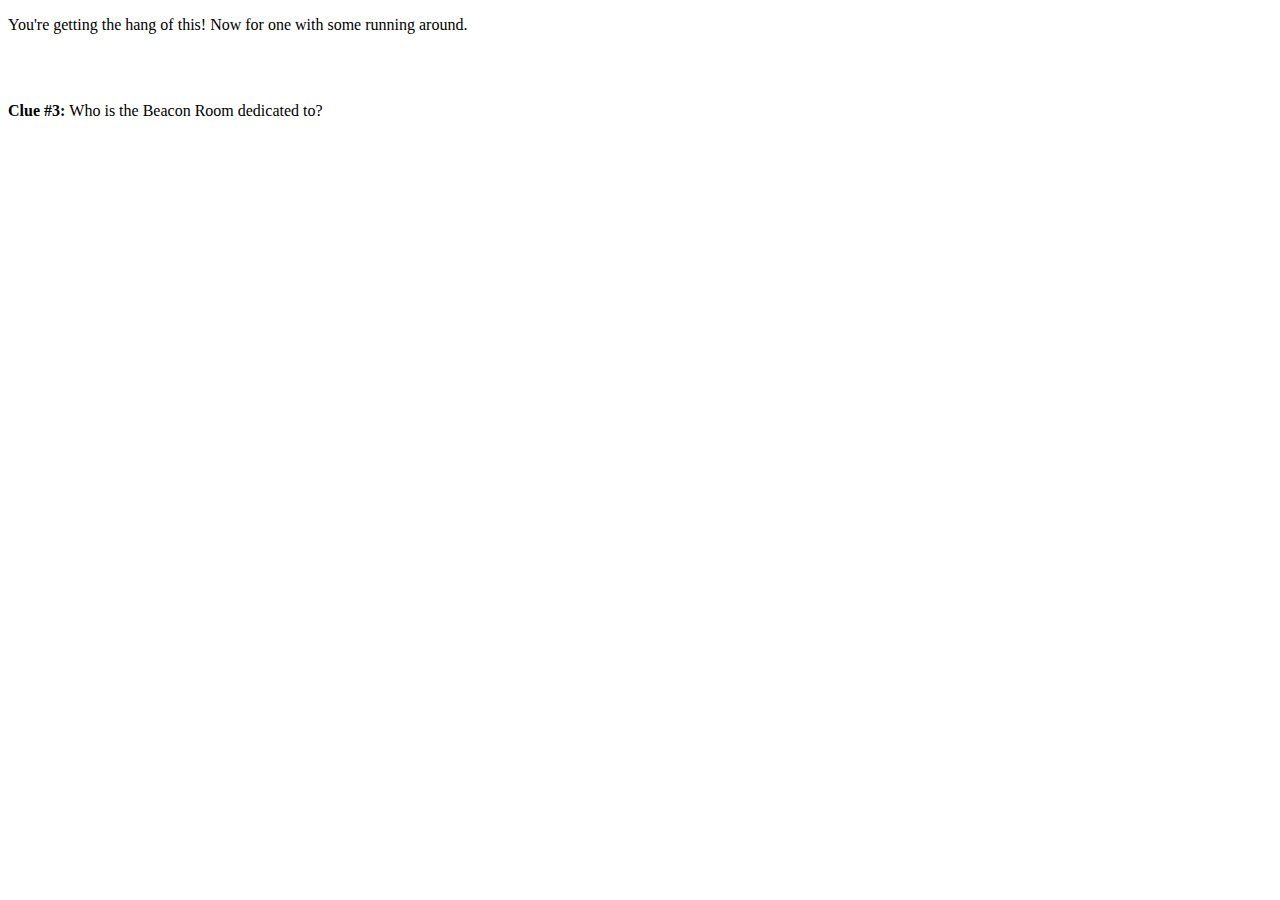
<file: scavengerhunt2019/rolandskvadet/index.html>
<!DOCTYPE html>
<html>
	<body>
		<p>You're getting the hang of this! Now for one with some running around.</p>
		<br>
		<br>
		<p><b>Clue #3: </b>Who is the Beacon Room dedicated to?</p>
	</body>
</html>
</file>
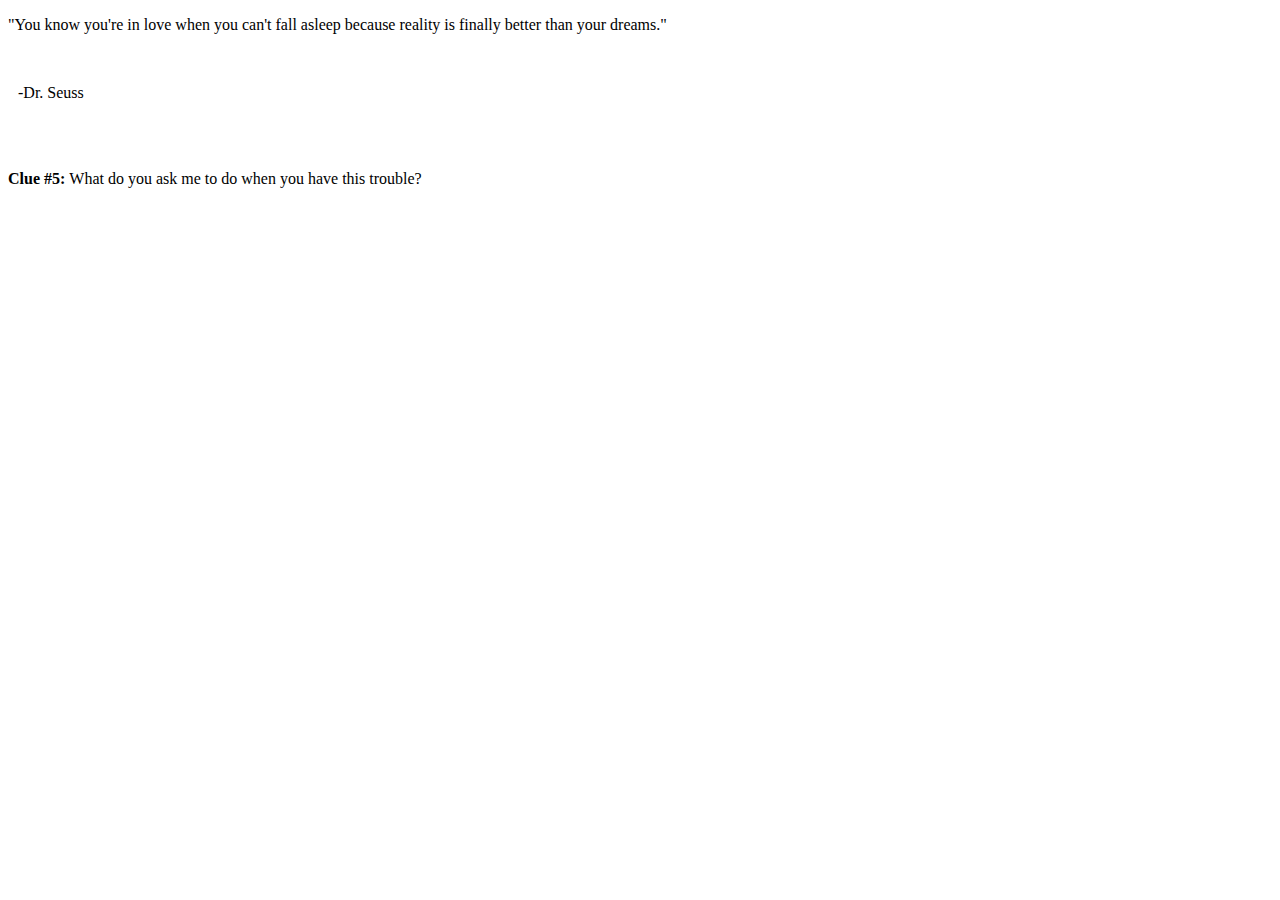
<file: scavengerhunt2019/sleeping/index.html>
<!DOCTYPE html>
<html>
	<body>
		<p>"You know you're in love when you can't fall asleep because reality is finally better than your dreams."</p>
		<br>
		<p style="margin-left:10px">-Dr. Seuss</p>
		<br>
		<br>
		<p><b>Clue #5: </b>What do you ask me to do when you have this trouble?</p>
	</body>
</html>
</file>
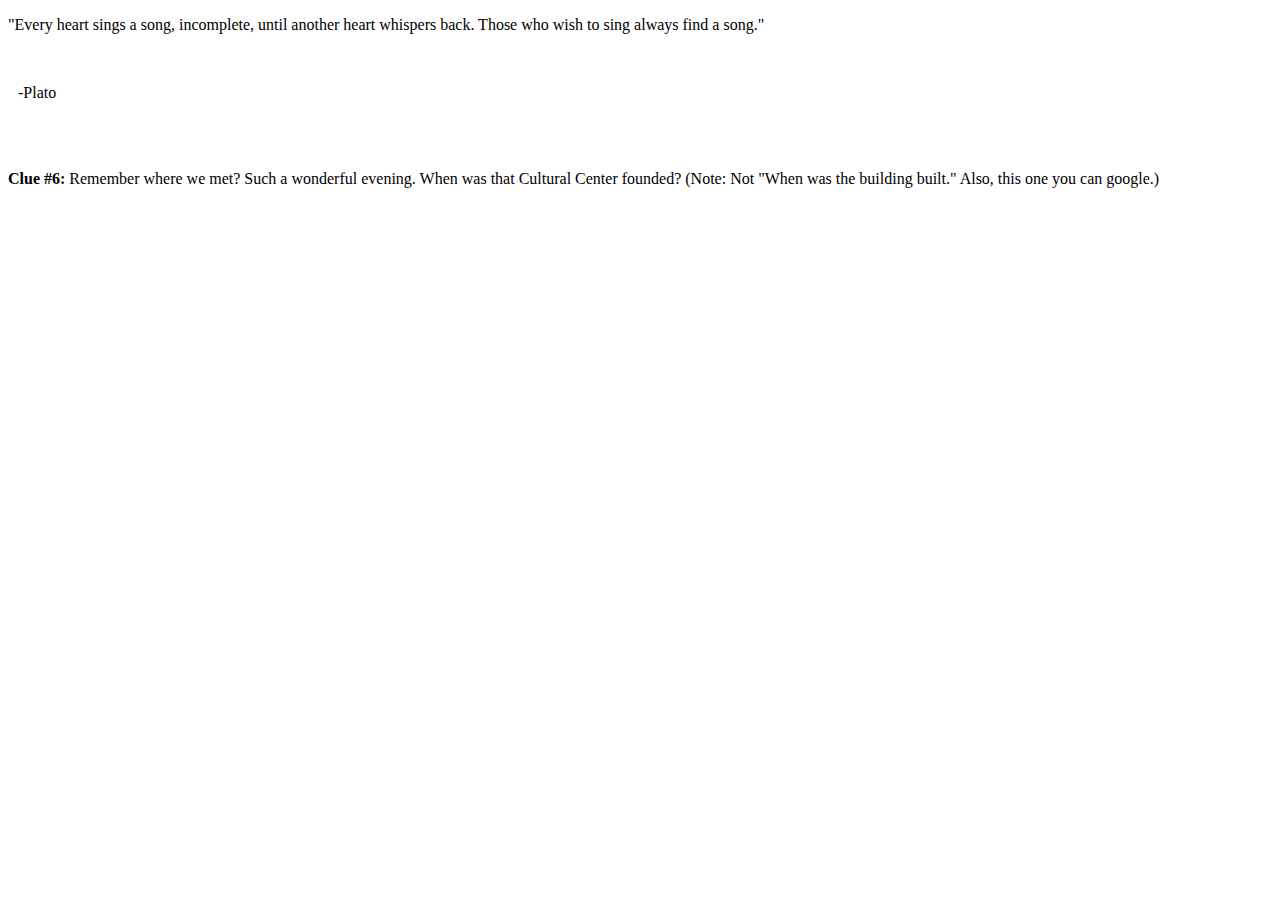
<file: scavengerhunt2019/tell you a story/index.html>
<!DOCTYPE html>
<html>
	<body>
		<p>"Every heart sings a song, incomplete, until another heart whispers back. Those who wish to sing always find a song."</p>
		<br>
		<p style="margin-left:10px">-Plato</p>
		<br>
		<br>
		<p><b>Clue #6: </b>Remember where we met? Such a wonderful evening. When was that Cultural Center founded? (Note: Not "When was the building built." Also, this one you can google.)</p>
	</body>
</html>
</file>
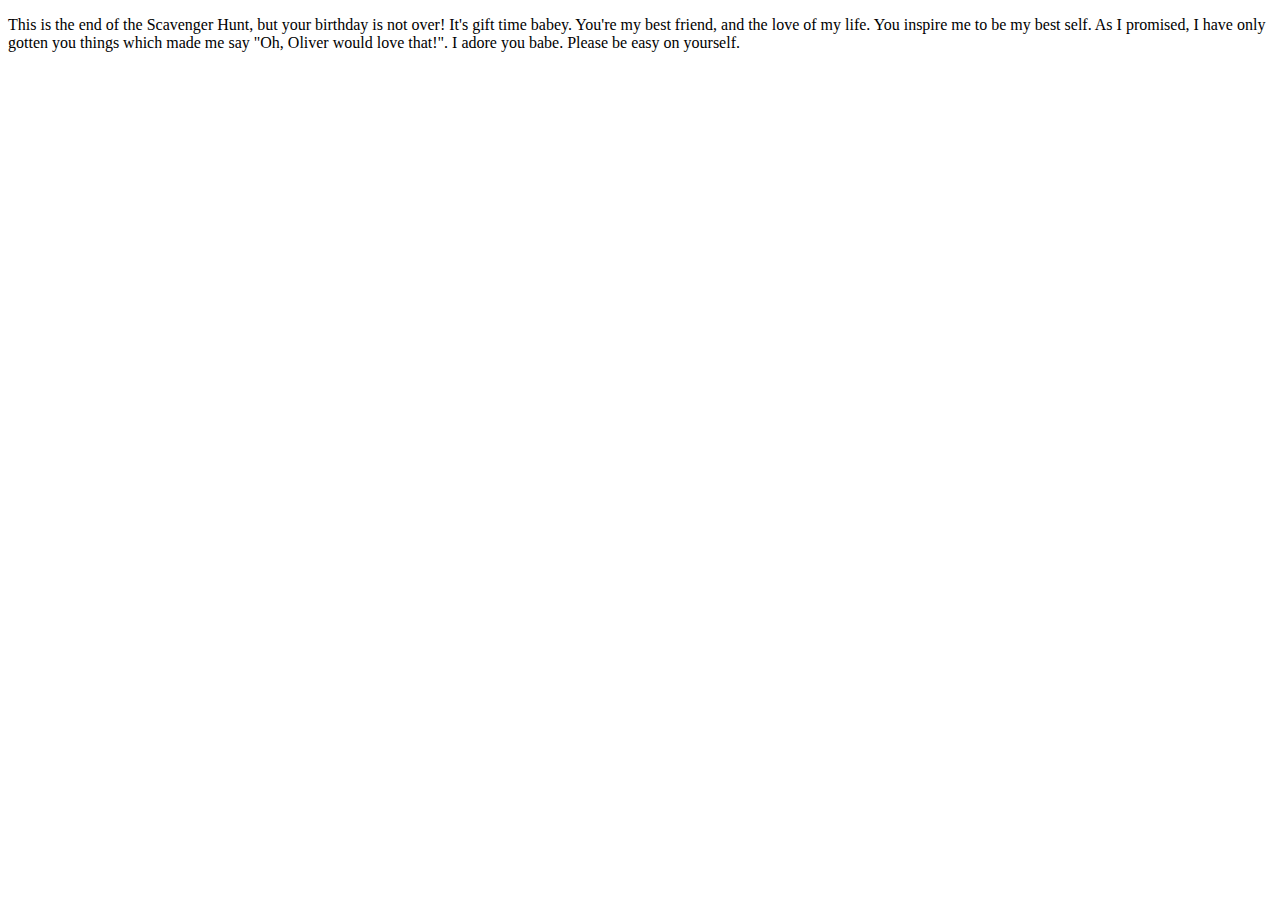
<file: scavengerhunt2019/the mouthfeel/index.html>
<!DOCTYPE html>
<html>
	<body>
		<p>This is the end of the Scavenger Hunt, but your birthday is not over! It's gift time babey. You're my best friend, and the love of my life. You inspire me to be my best self. As I promised, I have only gotten you things which made me say "Oh, Oliver would love that!". I adore you babe. Please be easy on yourself.</p>
	</body>
</html>
</file>
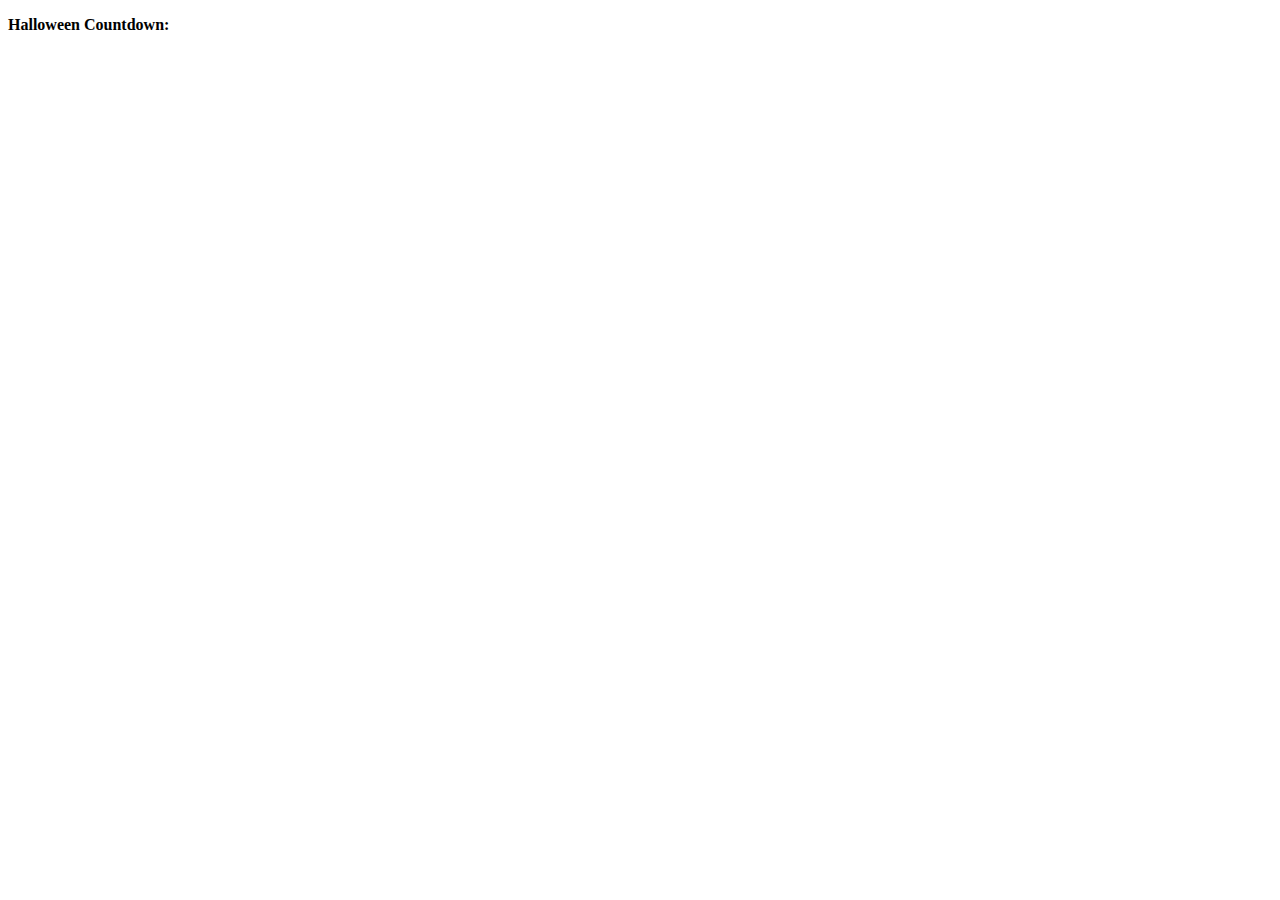
<file: halloween/halloween.html>
<!DOCTYPE html>
<html>
	<head>
		<script type="text/javascript" src="https://ajax.googleapis.com/ajax/libs/jquery/3.3.1/jquery.min.js"></script>
		<!--<script type="text/javascript" src="script.js"></script>-->
	</head>
	<body>
		<p><b>Halloween Countdown: </b></p> <p id="countdown"></p>
	</body>
</html>
</file>
<file: assets/css/noscript.css>
/*
	Dimension by HTML5 UP
	html5up.net | @ajlkn
	Free for personal and commercial use under the CCA 3.0 license (html5up.net/license)
*/

/* BG */

	body.is-preload #bg:before {
		background-color: transparent;
	}

/* Header */

	body.is-preload #header {
		-moz-filter: none;
		-webkit-filter: none;
		-ms-filter: none;
		filter: none;
	}

		body.is-preload #header > * {
			opacity: 1;
		}

		body.is-preload #header .content .inner {
			max-height: none;
			padding: 3rem 2rem;
			opacity: 1;
		}

/* Main */

	#main article {
		opacity: 1;
		margin: 4rem 0 0 0;
	}
</file>
<file: assets/css/main.css>
@import url(fontawesome-all.min.css);
@import url("https://fonts.googleapis.com/css?family=Source+Sans+Pro:300italic,600italic,300,600");

/*
	Dimension by HTML5 UP
	html5up.net | @ajlkn
	Free for personal and commercial use under the CCA 3.0 license (html5up.net/license)
*/

html, body, div, span, applet, object,
iframe, h1, h2, h3, h4, h5, h6, p, blockquote,
pre, a, abbr, acronym, address, big, cite,
code, del, dfn, em, img, ins, kbd, q, s, samp,
small, strike, strong, sub, sup, tt, var, b,
u, i, center, dl, dt, dd, ol, ul, li, fieldset,
form, label, legend, table, caption, tbody,
tfoot, thead, tr, th, td, article, aside,
canvas, details, embed, figure, figcaption,
footer, header, hgroup, menu, nav, output, ruby,
section, summary, time, mark, audio, video {
	margin: 0;
	padding: 0;
	border: 0;
	font-size: 100%;
	font: inherit;
	vertical-align: baseline;}

article, aside, details, figcaption, figure,
footer, header, hgroup, menu, nav, section {
	display: block;}

body {
	line-height: 1;
}

ol, ul {
	list-style: none;
}

blockquote, q {
	quotes: none;
}

	blockquote:before, blockquote:after, q:before, q:after {
		content: '';
		content: none;
	}

table {
	border-collapse: collapse;
	border-spacing: 0;
}

body {
	-webkit-text-size-adjust: none;
}

mark {
	background-color: transparent;
	color: inherit;
}

input::-moz-focus-inner {
	border: 0;
	padding: 0;
}

input, select, textarea {
	-moz-appearance: none;
	-webkit-appearance: none;
	-ms-appearance: none;
	appearance: none;
}

/* Basic */

	@-ms-viewport {
		width: device-width;
	}

	@media screen and (max-width: 480px) {

		html, body {
			min-width: 320px;
		}

	}

	html {
		box-sizing: border-box;
	}

	*, *:before, *:after {
		box-sizing: inherit;
	}

	body {
		background: #1b1f22;
	}

		body.is-preload *, body.is-preload *:before, body.is-preload *:after {
			-moz-animation: none !important;
			-webkit-animation: none !important;
			-ms-animation: none !important;
			animation: none !important;
			-moz-transition: none !important;
			-webkit-transition: none !important;
			-ms-transition: none !important;
			transition: none !important;
		}

/* Type */

	html {
		font-size: 16pt;
	}

		@media screen and (max-width: 1680px) {

			html {
				font-size: 12pt;
			}

		}

		@media screen and (max-width: 736px) {

			html {
				font-size: 11pt;
			}

		}

		@media screen and (max-width: 360px) {

			html {
				font-size: 10pt;
			}

		}

	body, input, select, textarea {
		color: #ffffff;
		font-family: "Source Sans Pro", sans-serif;
		font-weight: 300;
		font-size: 1rem;
		line-height: 1.65;
	}

	a {
		-moz-transition: color 0.2s ease-in-out, background-color 0.2s ease-in-out, border-bottom-color 0.2s ease-in-out;
		-webkit-transition: color 0.2s ease-in-out, background-color 0.2s ease-in-out, border-bottom-color 0.2s ease-in-out;
		-ms-transition: color 0.2s ease-in-out, background-color 0.2s ease-in-out, border-bottom-color 0.2s ease-in-out;
		transition: color 0.2s ease-in-out, background-color 0.2s ease-in-out, border-bottom-color 0.2s ease-in-out;
		border-bottom: dotted 1px rgba(255, 255, 255, 0.5);
		text-decoration: none;
		color: inherit;
	}

		a:hover {
			border-bottom-color: transparent;
		}

	strong, b {
		color: #ffffff;
		font-weight: 600;
	}

	em, i {
		font-style: italic;
	}

	p {
		margin: 0 0 2rem 0;
	}

	h1, h2, h3, h4, h5, h6 {
		color: #ffffff;
		font-weight: 600;
		line-height: 1.5;
		margin: 0 0 1rem 0;
		text-transform: uppercase;
		letter-spacing: 0.2rem;
	}

		h1 a, h2 a, h3 a, h4 a, h5 a, h6 a {
			color: inherit;
			text-decoration: none;
		}

		h1.major, h2.major, h3.major, h4.major, h5.major, h6.major, p.major {
			border-bottom: solid 1px #ffffff;
			width: -moz-max-content;
			width: -webkit-max-content;
			width: -ms-max-content;
			width: 100%;
			padding-bottom: 0.5rem;
			margin: 0 0 2rem 0;
			text-align:center;
		}

	h1 {
		font-size: 2.25rem;
		line-height: 1.3;
		letter-spacing: 0.5rem;
	}

	h2 {
		font-size: 1.4rem;
		line-height: 1.4;
		letter-spacing: 0.5rem;
	}

	h3 {
		font-size: 1rem;
	}

	h4 {
		font-size: 0.8rem;
	}

	h5 {
		font-size: 0.7rem;
	}

	h6 {
		font-size: 0.6rem;
	}

	@media screen and (max-width: 736px) {

		h1 {
			font-size: 1.75rem;
			line-height: 1.4;
		}

		h2 {
			font-size: 1.25em;
			line-height: 1.5;
		}

	}

	sub {
		font-size: 0.8rem;
		position: relative;
		top: 0.5rem;
	}

	sup {
		font-size: 0.8rem;
		position: relative;
		top: -0.5rem;
	}

	blockquote {
		border-left: solid 4px #ffffff;
		font-style: italic;
		margin: 0 0 2rem 0;
		padding: 0.5rem 0 0.5rem 2rem;
	}

	code {
		background: rgba(255, 255, 255, 0.075);
		border-radius: 4px;
		font-family: "Courier New", monospace;
		font-size: 0.9rem;
		margin: 0 0.25rem;
		padding: 0.25rem 0.65rem;
	}

	pre {
		-webkit-overflow-scrolling: touch;
		font-family: "Courier New", monospace;
		font-size: 0.9rem;
		margin: 0 0 2rem 0;
	}

		pre code {
			display: block;
			line-height: 1.75;
			padding: 1rem 1.5rem;
			overflow-x: auto;
		}

	hr {
		border: 0;
		border-bottom: solid 1px #ffffff;
		margin: 2.75rem 0;
	}

	.align-left {
		text-align: left;
	}

	.align-center {
		text-align: center;
	}

	.align-right {
		text-align: right;
	}

/* Form */

	form {
		margin: 0 0 2rem 0;
	}

		form > :last-child {
			margin-bottom: 0;
		}

		form > .fields {
			display: -moz-flex;
			display: -webkit-flex;
			display: -ms-flex;
			display: flex;
			-moz-flex-wrap: wrap;
			-webkit-flex-wrap: wrap;
			-ms-flex-wrap: wrap;
			flex-wrap: wrap;
			width: calc(100% + 3rem);
			margin: -1.5rem 0 2rem -1.5rem;
		}

			form > .fields > .field {
				-moz-flex-grow: 0;
				-webkit-flex-grow: 0;
				-ms-flex-grow: 0;
				flex-grow: 0;
				-moz-flex-shrink: 0;
				-webkit-flex-shrink: 0;
				-ms-flex-shrink: 0;
				flex-shrink: 0;
				padding: 1.5rem 0 0 1.5rem;
				width: calc(100% - 1.5rem);
			}

				form > .fields > .field.half {
					width: calc(50% - 0.75rem);
				}

				form > .fields > .field.third {
					width: calc(100%/3 - 0.5rem);
				}

				form > .fields > .field.quarter {
					width: calc(25% - 0.375rem);
				}

		@media screen and (max-width: 480px) {

			form > .fields {
				width: calc(100% + 3rem);
				margin: -1.5rem 0 2rem -1.5rem;
			}

				form > .fields > .field {
					padding: 1.5rem 0 0 1.5rem;
					width: calc(100% - 1.5rem);
				}

					form > .fields > .field.half {
						width: calc(100% - 1.5rem);
					}

					form > .fields > .field.third {
						width: calc(100% - 1.5rem);
					}

					form > .fields > .field.quarter {
						width: calc(100% - 1.5rem);
					}

		}

	label {
		color: #ffffff;
		display: block;
		font-size: 0.8rem;
		font-weight: 300;
		letter-spacing: 0.2rem;
		line-height: 1.5;
		margin: 0 0 1rem 0;
		text-transform: uppercase;
	}

	input[type="text"],
	input[type="password"],
	input[type="email"],
	input[type="tel"],
	select,
	textarea {
		-moz-appearance: none;
		-webkit-appearance: none;
		-ms-appearance: none;
		appearance: none;
		-moz-transition: border-color 0.2s ease-in-out, box-shadow 0.2s ease-in-out, background-color 0.2s ease-in-out;
		-webkit-transition: border-color 0.2s ease-in-out, box-shadow 0.2s ease-in-out, background-color 0.2s ease-in-out;
		-ms-transition: border-color 0.2s ease-in-out, box-shadow 0.2s ease-in-out, background-color 0.2s ease-in-out;
		transition: border-color 0.2s ease-in-out, box-shadow 0.2s ease-in-out, background-color 0.2s ease-in-out;
		background-color: transparent;
		border-radius: 4px;
		border: solid 1px #ffffff;
		color: inherit;
		display: block;
		outline: 0;
		padding: 0 1rem;
		text-decoration: none;
		width: 100%;
	}

		input[type="text"]:invalid,
		input[type="password"]:invalid,
		input[type="email"]:invalid,
		input[type="tel"]:invalid,
		select:invalid,
		textarea:invalid {
			box-shadow: none;
		}

		input[type="text"]:focus,
		input[type="password"]:focus,
		input[type="email"]:focus,
		input[type="tel"]:focus,
		select:focus,
		textarea:focus {
			background: rgba(255, 255, 255, 0.075);
			border-color: #ffffff;
			box-shadow: 0 0 0 1px #ffffff;
		}

	select {
		background-image: url("data:image/svg+xml;charset=utf8,%3Csvg xmlns='http://www.w3.org/2000/svg' width='40' height='40' preserveAspectRatio='none' viewBox='0 0 40 40'%3E%3Cpath d='M9.4,12.3l10.4,10.4l10.4-10.4c0.2-0.2,0.5-0.4,0.9-0.4c0.3,0,0.6,0.1,0.9,0.4l3.3,3.3c0.2,0.2,0.4,0.5,0.4,0.9 c0,0.4-0.1,0.6-0.4,0.9L20.7,31.9c-0.2,0.2-0.5,0.4-0.9,0.4c-0.3,0-0.6-0.1-0.9-0.4L4.3,17.3c-0.2-0.2-0.4-0.5-0.4-0.9 c0-0.4,0.1-0.6,0.4-0.9l3.3-3.3c0.2-0.2,0.5-0.4,0.9-0.4S9.1,12.1,9.4,12.3z' fill='%23ffffff' /%3E%3C/svg%3E");
		background-size: 1.25rem;
		background-repeat: no-repeat;
		background-position: calc(100% - 1rem) center;
		height: 2.75rem;
		padding-right: 2.75rem;
		text-overflow: ellipsis;
	}

		select option {
			color: #ffffff;
			background: #1b1f22;
		}

		select:focus::-ms-value {
			background-color: transparent;
		}

		select::-ms-expand {
			display: none;
		}

	input[type="text"],
	input[type="password"],
	input[type="email"],
	select {
		height: 2.75rem;
	}

	textarea {
		padding: 0.75rem 1rem;
	}

	input[type="checkbox"],
	input[type="radio"] {
		-moz-appearance: none;
		-webkit-appearance: none;
		-ms-appearance: none;
		appearance: none;
		display: block;
		float: left;
		margin-right: -2rem;
		opacity: 0;
		width: 1rem;
		z-index: -1;
	}

		input[type="checkbox"] + label,
		input[type="radio"] + label {
			text-decoration: none;
			-moz-user-select: none;
			-webkit-user-select: none;
			-ms-user-select: none;
			user-select: none;
			color: #ffffff;
			cursor: pointer;
			display: inline-block;
			font-size: 0.8rem;
			font-weight: 300;
			margin: 0 0 0.5rem 0;
			padding-left: 2.65rem;
			padding-right: 0.75rem;
			position: relative;
		}

			input[type="checkbox"] + label:before,
			input[type="radio"] + label:before {
				-moz-osx-font-smoothing: grayscale;
				-webkit-font-smoothing: antialiased;
				display: inline-block;
				font-style: normal;
				font-variant: normal;
				text-rendering: auto;
				line-height: 1;
				text-transform: none !important;
				font-family: 'Font Awesome 5 Free';
				font-weight: 900;
			}

			input[type="checkbox"] + label:before,
			input[type="radio"] + label:before {
				-moz-transition: border-color 0.2s ease-in-out, box-shadow 0.2s ease-in-out, background-color 0.2s ease-in-out;
				-webkit-transition: border-color 0.2s ease-in-out, box-shadow 0.2s ease-in-out, background-color 0.2s ease-in-out;
				-ms-transition: border-color 0.2s ease-in-out, box-shadow 0.2s ease-in-out, background-color 0.2s ease-in-out;
				transition: border-color 0.2s ease-in-out, box-shadow 0.2s ease-in-out, background-color 0.2s ease-in-out;
				border-radius: 4px;
				border: solid 1px #ffffff;
				content: '';
				display: inline-block;
				height: 1.65rem;
				left: 0;
				line-height: 1.65rem;
				position: absolute;
				text-align: center;
				top: -0.15rem;
				width: 1.65rem;
			}

		input[type="checkbox"]:checked + label:before,
		input[type="radio"]:checked + label:before {
			background: #ffffff !important;
			border-color: #ffffff !important;
			color: #1b1f22;
			content: '\f00c';
		}

		input[type="checkbox"]:focus + label:before,
		input[type="radio"]:focus + label:before {
			background: rgba(255, 255, 255, 0.075);
			border-color: #ffffff;
			box-shadow: 0 0 0 1px #ffffff;
		}

	input[type="checkbox"] + label:before {
		border-radius: 4px;
	}

	input[type="radio"] + label:before {
		border-radius: 100%;
	}

	::-webkit-input-placeholder {
		color: rgba(255, 255, 255, 0.5) !important;
		opacity: 1.0;
	}

	:-moz-placeholder {
		color: rgba(255, 255, 255, 0.5) !important;
		opacity: 1.0;
	}

	::-moz-placeholder {
		color: rgba(255, 255, 255, 0.5) !important;
		opacity: 1.0;
	}

	:-ms-input-placeholder {
		color: rgba(255, 255, 255, 0.5) !important;
		opacity: 1.0;
	}

	.formerize-placeholder {
		color: rgba(255, 255, 255, 0.5) !important;
		opacity: 1.0;
	}

/* Box */

	.box {
		border-radius: 4px;
		border: solid 1px #ffffff;
		margin-bottom: 2rem;
		padding: 1.5em;
	}

		.box > :last-child,
		.box > :last-child > :last-child,
		.box > :last-child > :last-child > :last-child {
			margin-bottom: 0;
		}

		.box.alt {
			border: 0;
			border-radius: 0;
			padding: 0;
		}

/* Icon */

	.icon {
		text-decoration: none;
		border-bottom: none;
		position: relative;
	}

		.icon:before {
			-moz-osx-font-smoothing: grayscale;
			-webkit-font-smoothing: antialiased;
			display: inline-block;
			font-style: normal;
			font-variant: normal;
			text-rendering: auto;
			line-height: 1;
			text-transform: none !important;
			font-family: 'Font Awesome 5 Free';
			font-weight: 400;
		}

		.icon > .label {
			display: none;
		}

		.icon:before {
			line-height: inherit;
		}

		.icon.solid:before {
			font-weight: 900;
		}

		.icon.brands:before {
			font-family: 'Font Awesome 5 Brands';
		}

/* Image */

	.image {
		border-radius: 4px;
		border: 0;
		display: inline-block;
		position: relative;
	}

		.image:before {
			pointer-events: none;
			background-image: url("../../images/overlay.png");
			background-color: rgba(19, 21, 25, 0.5);
			border-radius: 4px;
			content: '';
			display: block;
			height: 100%;
			left: 0;
			opacity: 0.5;
			position: absolute;
			top: 0;
			width: 100%;
		}

		.image img {
			border-radius: 4px;
			display: block;
		}

		.image.left, .image.right {
			max-width: 40%;
		}

			.image.left img, .image.right img {
				width: 100%;
			}

		.image.left {
			float: left;
			padding: 0 1.5em 1em 0;
			top: 0.25em;
		}

		.image.right {
			float: right;
			padding: 0 0 1em 1.5em;
			top: 0.25em;
		}

		.image.fit {
			display: block;
			margin: 0 0 2rem 0;
			width: 100%;
		}

			.image.fit img {
				width: 100%;
			}

		.image.main {
			display: block;
			margin: 2.5rem 0;
			width: 100%;
		}

			.image.main img {
				width: 100%;
			}

		@media screen and (max-width: 736px) {

			.image.main {
				margin: 2rem 0;
			}

		}

		@media screen and (max-width: 480px) {

			.image.main {
				margin: 1.5rem 0;
			}

		}

/* List */

	ol {
		list-style: decimal;
		margin: 0 0 2rem 0;
		padding-left: 1.25em;
	}

		ol li {
			padding-left: 0.25em;
		}

	ul {
		list-style: disc;
		margin: 0 0 2rem 0;
		padding-left: 1em;
	}

		ul li {
			padding-left: 0.5em;
		}

		ul.alt {
			list-style: none;
			padding-left: 0;
		}

			ul.alt li {
				border-top: solid 1px #ffffff;
				padding: 0.5em 0;
			}

				ul.alt li:first-child {
					border-top: 0;
					padding-top: 0;
				}

	dl {
		margin: 0 0 2rem 0;
	}

		dl dt {
			display: block;
			font-weight: 600;
			margin: 0 0 1rem 0;
		}

		dl dd {
			margin-left: 2rem;
		}

/* Actions */

	ul.actions {
		display: -moz-flex;
		display: -webkit-flex;
		display: -ms-flex;
		display: flex;
		cursor: default;
		list-style: none;
		margin-left: -1rem;
		padding-left: 0;
	}

		ul.actions li {
			padding: 0 0 0 1rem;
			vertical-align: middle;
		}

		ul.actions.special {
			-moz-justify-content: center;
			-webkit-justify-content: center;
			-ms-justify-content: center;
			justify-content: center;
			width: 100%;
			margin-left: 0;
		}

			ul.actions.special li:first-child {
				padding-left: 0;
			}

		ul.actions.stacked {
			-moz-flex-direction: column;
			-webkit-flex-direction: column;
			-ms-flex-direction: column;
			flex-direction: column;
			margin-left: 0;
		}

			ul.actions.stacked li {
				padding: 1.3rem 0 0 0;
			}

				ul.actions.stacked li:first-child {
					padding-top: 0;
				}

		ul.actions.fit {
			width: calc(100% + 1rem);
		}

			ul.actions.fit li {
				-moz-flex-grow: 1;
				-webkit-flex-grow: 1;
				-ms-flex-grow: 1;
				flex-grow: 1;
				-moz-flex-shrink: 1;
				-webkit-flex-shrink: 1;
				-ms-flex-shrink: 1;
				flex-shrink: 1;
				width: 100%;
			}

				ul.actions.fit li > * {
					width: 100%;
				}

			ul.actions.fit.stacked {
				width: 100%;
			}

		@media screen and (max-width: 480px) {

			ul.actions:not(.fixed) {
				-moz-flex-direction: column;
				-webkit-flex-direction: column;
				-ms-flex-direction: column;
				flex-direction: column;
				margin-left: 0;
				width: 100% !important;
			}

				ul.actions:not(.fixed) li {
					-moz-flex-grow: 1;
					-webkit-flex-grow: 1;
					-ms-flex-grow: 1;
					flex-grow: 1;
					-moz-flex-shrink: 1;
					-webkit-flex-shrink: 1;
					-ms-flex-shrink: 1;
					flex-shrink: 1;
					padding: 1rem 0 0 0;
					text-align: center;
					width: 100%;
				}

					ul.actions:not(.fixed) li > * {
						width: 100%;
					}

					ul.actions:not(.fixed) li:first-child {
						padding-top: 0;
					}

					ul.actions:not(.fixed) li input[type="submit"],
					ul.actions:not(.fixed) li input[type="reset"],
					ul.actions:not(.fixed) li input[type="button"],
					ul.actions:not(.fixed) li button,
					ul.actions:not(.fixed) li .button {
						width: 100%;
					}

						ul.actions:not(.fixed) li input[type="submit"].icon:before,
						ul.actions:not(.fixed) li input[type="reset"].icon:before,
						ul.actions:not(.fixed) li input[type="button"].icon:before,
						ul.actions:not(.fixed) li button.icon:before,
						ul.actions:not(.fixed) li .button.icon:before {
							margin-left: -0.5em;
						}

		}

/* Icons */

	ul.icons {
		cursor: default;
		list-style: none;
		padding-left: 0;
	}

		ul.icons li {
			display: inline-block;
			padding: 0 0.75em 0 0;
		}

			ul.icons li:last-child {
				padding-right: 0;
			}

			ul.icons li a {
				border-radius: 100%;
				box-shadow: inset 0 0 0 1px #ffffff;
				display: inline-block;
				height: 2.25rem;
				line-height: 2.25rem;
				text-align: center;
				width: 2.25rem;
			}

				ul.icons li a:hover {
					background-color: rgba(255, 255, 255, 0.075);
				}

				ul.icons li a:active {
					background-color: rgba(255, 255, 255, 0.175);
				}

/* Table */

	.table-wrapper {
		-webkit-overflow-scrolling: touch;
		overflow-x: auto;
	}

	table {
		margin: 0 0 2rem 0;
		width: 100%;
	}

		table tbody tr {
			border: solid 1px #ffffff;
			border-left: 0;
			border-right: 0;
		}

			table tbody tr:nth-child(2n + 1) {
				background-color: rgba(255, 255, 255, 0.075);
			}

		table td {
			padding: 0.75em 0.75em;
		}

		table th {
			color: #ffffff;
			font-size: 0.9em;
			font-weight: 600;
			padding: 0 0.75em 0.75em 0.75em;
			text-align: left;
		}

		table thead {
			border-bottom: solid 2px #ffffff;
		}

		table tfoot {
			border-top: solid 2px #ffffff;
		}

		table.alt {
			border-collapse: separate;
		}

			table.alt tbody tr td {
				border: solid 1px #ffffff;
				border-left-width: 0;
				border-top-width: 0;
			}

				table.alt tbody tr td:first-child {
					border-left-width: 1px;
				}

			table.alt tbody tr:first-child td {
				border-top-width: 1px;
			}

			table.alt thead {
				border-bottom: 0;
			}

			table.alt tfoot {
				border-top: 0;
			}

/* Button */

	input[type="submit"],
	input[type="reset"],
	input[type="button"],
	button,
	.button {
		-moz-appearance: none;
		-webkit-appearance: none;
		-ms-appearance: none;
		appearance: none;
		-moz-transition: background-color 0.2s ease-in-out, color 0.2s ease-in-out;
		-webkit-transition: background-color 0.2s ease-in-out, color 0.2s ease-in-out;
		-ms-transition: background-color 0.2s ease-in-out, color 0.2s ease-in-out;
		transition: background-color 0.2s ease-in-out, color 0.2s ease-in-out;
		background-color: transparent;
		border-radius: 4px;
		border: 0;
		box-shadow: inset 0 0 0 1px #ffffff;
		color: #ffffff !important;
		cursor: pointer;
		display: inline-block;
		font-size: 0.8rem;
		font-weight: 300;
		height: 2.75rem;
		letter-spacing: 0.2rem;
		line-height: 2.75rem;
		outline: 0;
		padding: 0 1.25rem 0 1.35rem;
		text-align: center;
		text-decoration: none;
		text-transform: uppercase;
		white-space: nowrap;
	}

		input[type="submit"]:hover,
		input[type="reset"]:hover,
		input[type="button"]:hover,
		button:hover,
		.button:hover {
			background-color: rgba(255, 255, 255, 0.075);
		}

		input[type="submit"]:active,
		input[type="reset"]:active,
		input[type="button"]:active,
		button:active,
		.button:active {
			background-color: rgba(255, 255, 255, 0.175);
		}

		input[type="submit"].icon:before,
		input[type="reset"].icon:before,
		input[type="button"].icon:before,
		button.icon:before,
		.button.icon:before {
			margin-right: 0.5em;
		}

		input[type="submit"].fit,
		input[type="reset"].fit,
		input[type="button"].fit,
		button.fit,
		.button.fit {
			width: 100%;
		}

		input[type="submit"].small,
		input[type="reset"].small,
		input[type="button"].small,
		button.small,
		.button.small {
			font-size: 0.6rem;
			height: 2.0625rem;
			line-height: 2.0625rem;
		}

		input[type="submit"].primary,
		input[type="reset"].primary,
		input[type="button"].primary,
		button.primary,
		.button.primary {
			background-color: #ffffff;
			color: #1b1f22 !important;
			font-weight: 600;
		}

		input[type="submit"].disabled, input[type="submit"]:disabled,
		input[type="reset"].disabled,
		input[type="reset"]:disabled,
		input[type="button"].disabled,
		input[type="button"]:disabled,
		button.disabled,
		button:disabled,
		.button.disabled,
		.button:disabled {
			pointer-events: none;
			cursor: default;
			opacity: 0.25;
		}

	input[type="submit"],
	input[type="reset"],
	input[type="button"],
	button {
		line-height: calc(2.75rem - 2px);
	}

/* BG */

	#bg {
		-moz-transform: scale(1.0);
		-webkit-transform: scale(1.0);
		-ms-transform: scale(1.0);
		transform: scale(1.0);
		-webkit-backface-visibility: hidden;
		position: fixed;
		top: 0;
		left: 0;
		width: 100%;
		height: 100vh;
		z-index: 1;
	}

		#bg:before, #bg:after {
			content: '';
			display: block;
			position: absolute;
			top: 0;
			left: 0;
			width: 100%;
			height: 100%;
		}

		#bg:before {
			-moz-transition: background-color 2.5s ease-in-out;
			-webkit-transition: background-color 2.5s ease-in-out;
			-ms-transition: background-color 2.5s ease-in-out;
			transition: background-color 2.5s ease-in-out;
			-moz-transition-delay: 0.75s;
			-webkit-transition-delay: 0.75s;
			-ms-transition-delay: 0.75s;
			transition-delay: 0.75s;
			background-image: linear-gradient(to top, rgba(19, 21, 25, 0.5), rgba(19, 21, 25, 0.5)), url("../../images/overlay.png");
			background-size: auto,
 256px 256px;
			background-position: center,
 center;
			background-repeat: no-repeat,
 repeat;
			z-index: 2;
		}

		#bg:after {
			-moz-transform: scale(1.125);
			-webkit-transform: scale(1.125);
			-ms-transform: scale(1.125);
			transform: scale(1.125);
			-moz-transition: -moz-transform 0.325s ease-in-out, -moz-filter 0.325s ease-in-out;
			-webkit-transition: -webkit-transform 0.325s ease-in-out, -webkit-filter 0.325s ease-in-out;
			-ms-transition: -ms-transform 0.325s ease-in-out, -ms-filter 0.325s ease-in-out;
			transition: transform 0.325s ease-in-out, filter 0.325s ease-in-out;
			background-image: url("../../images/bg.jpg");
			background-position: center;
			background-size: cover;
			background-repeat: no-repeat;
			z-index: 1;
		}

		body.is-article-visible #bg:after {
			-moz-transform: scale(1.0825);
			-webkit-transform: scale(1.0825);
			-ms-transform: scale(1.0825);
			transform: scale(1.0825);
			-moz-filter: blur(0.2rem);
			-webkit-filter: blur(0.2rem);
			-ms-filter: blur(0.2rem);
			filter: blur(0.2rem);
		}

		body.is-preload #bg:before {
			background-color: #000000;
		}

/* Wrapper */

	#wrapper {
		display: -moz-flex;
		display: -webkit-flex;
		display: -ms-flex;
		display: flex;
		-moz-flex-direction: column;
		-webkit-flex-direction: column;
		-ms-flex-direction: column;
		flex-direction: column;
		-moz-align-items: center;
		-webkit-align-items: center;
		-ms-align-items: center;
		align-items: center;
		-moz-justify-content: space-between;
		-webkit-justify-content: space-between;
		-ms-justify-content: space-between;
		justify-content: space-between;
		position: relative;
		min-height: 100vh;
		width: 100%;
		padding: 4rem 2rem;
		z-index: 3;
	}

		#wrapper:before {
			content: '';
			display: block;
		}

		@media screen and (max-width: 1680px) {

			#wrapper {
				padding: 3rem 2rem;
			}

		}

		@media screen and (max-width: 736px) {

			#wrapper {
				padding: 2rem 1rem;
			}

		}

		@media screen and (max-width: 480px) {

			#wrapper {
				padding: 1rem;
			}

		}

/* Header */

	#header {
		display: -moz-flex;
		display: -webkit-flex;
		display: -ms-flex;
		display: flex;
		-moz-flex-direction: column;
		-webkit-flex-direction: column;
		-ms-flex-direction: column;
		flex-direction: column;
		-moz-align-items: center;
		-webkit-align-items: center;
		-ms-align-items: center;
		align-items: center;
		-moz-transition: -moz-transform 0.325s ease-in-out, -moz-filter 0.325s ease-in-out, opacity 0.325s ease-in-out;
		-webkit-transition: -webkit-transform 0.325s ease-in-out, -webkit-filter 0.325s ease-in-out, opacity 0.325s ease-in-out;
		-ms-transition: -ms-transform 0.325s ease-in-out, -ms-filter 0.325s ease-in-out, opacity 0.325s ease-in-out;
		transition: transform 0.325s ease-in-out, filter 0.325s ease-in-out, opacity 0.325s ease-in-out;
		background-image: -moz-radial-gradient(rgba(0, 0, 0, 0.25) 25%, rgba(0, 0, 0, 0) 55%);
		background-image: -webkit-radial-gradient(rgba(0, 0, 0, 0.25) 25%, rgba(0, 0, 0, 0) 55%);
		background-image: -ms-radial-gradient(rgba(0, 0, 0, 0.25) 25%, rgba(0, 0, 0, 0) 55%);
		background-image: radial-gradient(rgba(0, 0, 0, 0.25) 25%, rgba(0, 0, 0, 0) 55%);
		max-width: 100%;
		text-align: center;
	}

		#header > * {
			-moz-transition: opacity 0.325s ease-in-out;
			-webkit-transition: opacity 0.325s ease-in-out;
			-ms-transition: opacity 0.325s ease-in-out;
			transition: opacity 0.325s ease-in-out;
			position: relative;
			margin-top: 3.5rem;
		}

			#header > *:before {
				content: '';
				display: block;
				position: absolute;
				top: calc(-3.5rem - 1px);
				left: calc(50% - 1px);
				width: 1px;
				height: calc(3.5rem + 1px);
				background: #ffffff;
			}

		#header > :first-child {
			margin-top: 0;
		}

			#header > :first-child:before {
				display: none;
			}

		#header .logo {
			width: 5.5rem;
			height: 5.5rem;
			line-height: 5.5rem;
			border: solid 1px #ffffff;
			border-radius: 100%;
		}

			#header .logo .icon:before {
				font-size: 2rem;
			}

		#header .content {
			border-style: solid;
			border-color: #ffffff;
			border-top-width: 1px;
			border-bottom-width: 1px;
			max-width: 100%;
		}

			#header .content .inner {
				-moz-transition: max-height 0.75s ease, padding 0.75s ease, opacity 0.325s ease-in-out;
				-webkit-transition: max-height 0.75s ease, padding 0.75s ease, opacity 0.325s ease-in-out;
				-ms-transition: max-height 0.75s ease, padding 0.75s ease, opacity 0.325s ease-in-out;
				transition: max-height 0.75s ease, padding 0.75s ease, opacity 0.325s ease-in-out;
				-moz-transition-delay: 0.25s;
				-webkit-transition-delay: 0.25s;
				-ms-transition-delay: 0.25s;
				transition-delay: 0.25s;
				padding: 3rem 2rem;
				max-height: 40rem;
				overflow: hidden;
			}

				#header .content .inner > :last-child {
					margin-bottom: 0;
				}

			#header .content p {
				text-transform: uppercase;
				letter-spacing: 0.2rem;
				font-size: 0.8rem;
				line-height: 2;
			}

		#header nav ul {
			display: -moz-flex;
			display: -webkit-flex;
			display: -ms-flex;
			display: flex;
			margin-bottom: 0;
			list-style: none;
			padding-left: 0;
			border: solid 1px #ffffff;
			border-radius: 4px;
		}

			#header nav ul li {
				padding-left: 0;
				border-left: solid 1px #ffffff;
			}

				#header nav ul li:first-child {
					border-left: 0;
				}

				#header nav ul li a {
					display: block;
					min-width: 7.5rem;
					height: 2.75rem;
					line-height: 2.75rem;
					padding: 0 1.25rem 0 1.45rem;
					text-transform: uppercase;
					letter-spacing: 0.2rem;
					font-size: 0.8rem;
					border-bottom: 0;
				}

					#header nav ul li a:hover {
						background-color: rgba(255, 255, 255, 0.075);
					}

					#header nav ul li a:active {
						background-color: rgba(255, 255, 255, 0.175);
					}

		#header nav.use-middle:after {
			content: '';
			display: block;
			position: absolute;
			top: 0;
			left: calc(50% - 1px);
			width: 1px;
			height: 100%;
			background: #ffffff;
		}

		#header nav.use-middle ul li.is-middle {
			border-left: 0;
		}

		body.is-article-visible #header {
			-moz-transform: scale(0.95);
			-webkit-transform: scale(0.95);
			-ms-transform: scale(0.95);
			transform: scale(0.95);
			-moz-filter: blur(0.1rem);
			-webkit-filter: blur(0.1rem);
			-ms-filter: blur(0.1rem);
			filter: blur(0.1rem);
			opacity: 0;
		}

		body.is-preload #header {
			-moz-filter: blur(0.125rem);
			-webkit-filter: blur(0.125rem);
			-ms-filter: blur(0.125rem);
			filter: blur(0.125rem);
		}

			body.is-preload #header > * {
				opacity: 0;
			}

			body.is-preload #header .content .inner {
				max-height: 0;
				padding-top: 0;
				padding-bottom: 0;
				opacity: 0;
			}

		@media screen and (max-width: 980px) {

			#header .content p br {
				display: none;
			}

		}

		@media screen and (max-width: 736px) {

			#header > * {
				margin-top: 2rem;
			}

				#header > *:before {
					top: calc(-2rem - 1px);
					height: calc(2rem + 1px);
				}

			#header .logo {
				width: 4.75rem;
				height: 4.75rem;
				line-height: 4.75rem;
			}

				#header .logo .icon:before {
					font-size: 1.75rem;
				}

			#header .content .inner {
				padding: 2.5rem 1rem;
			}

			#header .content p {
				line-height: 1.875;
			}

		}

		@media screen and (max-width: 480px) {

			#header {
				padding: 1.5rem 0;
			}

				#header .content .inner {
					padding: 2.5rem 0;
				}

				#header nav ul {
					-moz-flex-direction: column;
					-webkit-flex-direction: column;
					-ms-flex-direction: column;
					flex-direction: column;
					min-width: 10rem;
					max-width: 100%;
				}

					#header nav ul li {
						border-left: 0;
						border-top: solid 1px #ffffff;
					}

						#header nav ul li:first-child {
							border-top: 0;
						}

						#header nav ul li a {
							height: 3rem;
							line-height: 3rem;
							min-width: 0;
							width: 100%;
						}

				#header nav.use-middle:after {
					display: none;
				}

		}

/* Main */

	#main {
		-moz-flex-grow: 1;
		-webkit-flex-grow: 1;
		-ms-flex-grow: 1;
		flex-grow: 1;
		-moz-flex-shrink: 1;
		-webkit-flex-shrink: 1;
		-ms-flex-shrink: 1;
		flex-shrink: 1;
		display: -moz-flex;
		display: -webkit-flex;
		display: -ms-flex;
		display: flex;
		-moz-align-items: center;
		-webkit-align-items: center;
		-ms-align-items: center;
		align-items: center;
		-moz-justify-content: center;
		-webkit-justify-content: center;
		-ms-justify-content: center;
		justify-content: center;
		-moz-flex-direction: column;
		-webkit-flex-direction: column;
		-ms-flex-direction: column;
		flex-direction: column;
		position: relative;
		max-width: 100%;
		z-index: 3;
	}

		#main article {
			-moz-transform: translateY(0.25rem);
			-webkit-transform: translateY(0.25rem);
			-ms-transform: translateY(0.25rem);
			transform: translateY(0.25rem);
			-moz-transition: opacity 0.325s ease-in-out, -moz-transform 0.325s ease-in-out;
			-webkit-transition: opacity 0.325s ease-in-out, -webkit-transform 0.325s ease-in-out;
			-ms-transition: opacity 0.325s ease-in-out, -ms-transform 0.325s ease-in-out;
			transition: opacity 0.325s ease-in-out, transform 0.325s ease-in-out;
			padding: 4.5rem 2.5rem 1.5rem 2.5rem ;
			position: relative;
			width: 40rem;
			max-width: 100%;
			background-color: rgba(27, 31, 34, 0.85);
			border-radius: 4px;
			opacity: 0;
		}

			#main article.active {
				-moz-transform: translateY(0);
				-webkit-transform: translateY(0);
				-ms-transform: translateY(0);
				transform: translateY(0);
				opacity: 1;
			}

			#main article .close {
				display: block;
				position: absolute;
				top: 0;
				right: 0;
				width: 4rem;
				height: 4rem;
				cursor: pointer;
				text-indent: 4rem;
				overflow: hidden;
				white-space: nowrap;
			}

				#main article .close:before {
					-moz-transition: background-color 0.2s ease-in-out;
					-webkit-transition: background-color 0.2s ease-in-out;
					-ms-transition: background-color 0.2s ease-in-out;
					transition: background-color 0.2s ease-in-out;
					content: '';
					display: block;
					position: absolute;
					top: 0.75rem;
					left: 0.75rem;
					width: 2.5rem;
					height: 2.5rem;
					border-radius: 100%;
					background-position: center;
					background-image: url("data:image/svg+xml;charset=utf8,%3Csvg xmlns='http://www.w3.org/2000/svg' xmlns:xlink='http://www.w3.org/1999/xlink' width='20px' height='20px' viewBox='0 0 20 20' zoomAndPan='disable'%3E%3Cstyle%3Eline %7B stroke: %23ffffff%3B stroke-width: 1%3B %7D%3C/style%3E%3Cline x1='2' y1='2' x2='18' y2='18' /%3E%3Cline x1='18' y1='2' x2='2' y2='18' /%3E%3C/svg%3E");
					background-size: 20px 20px;
					background-repeat: no-repeat;
				}

				#main article .close:hover:before {
					background-color: rgba(255, 255, 255, 0.075);
				}

				#main article .close:active:before {
					background-color: rgba(255, 255, 255, 0.175);
				}

		@media screen and (max-width: 736px) {

			#main article {
				padding: 3.5rem 2rem 0.5rem 2rem ;
			}

				#main article .close:before {
					top: 0.875rem;
					left: 0.875rem;
					width: 2.25rem;
					height: 2.25rem;
					background-size: 14px 14px;
				}

		}

		@media screen and (max-width: 480px) {

			#main article {
				padding: 3rem 1.5rem 0.5rem 1.5rem ;
			}

		}

/* Footer */

	#footer {
		-moz-transition: -moz-transform 0.325s ease-in-out, -moz-filter 0.325s ease-in-out, opacity 0.325s ease-in-out;
		-webkit-transition: -webkit-transform 0.325s ease-in-out, -webkit-filter 0.325s ease-in-out, opacity 0.325s ease-in-out;
		-ms-transition: -ms-transform 0.325s ease-in-out, -ms-filter 0.325s ease-in-out, opacity 0.325s ease-in-out;
		transition: transform 0.325s ease-in-out, filter 0.325s ease-in-out, opacity 0.325s ease-in-out;
		width: 100%;
		max-width: 100%;
		margin-top: 2rem;
		text-align: center;
	}

		#footer .copyright {
			letter-spacing: 0.2rem;
			font-size: 0.6rem;
			opacity: 0.75;
			margin-bottom: 0;
			text-transform: uppercase;
		}

		body.is-article-visible #footer {
			-moz-transform: scale(0.95);
			-webkit-transform: scale(0.95);
			-ms-transform: scale(0.95);
			transform: scale(0.95);
			-moz-filter: blur(0.1rem);
			-webkit-filter: blur(0.1rem);
			-ms-filter: blur(0.1rem);
			filter: blur(0.1rem);
			opacity: 0;
		}

		body.is-preload #footer {
			opacity: 0;
		}
</file>
